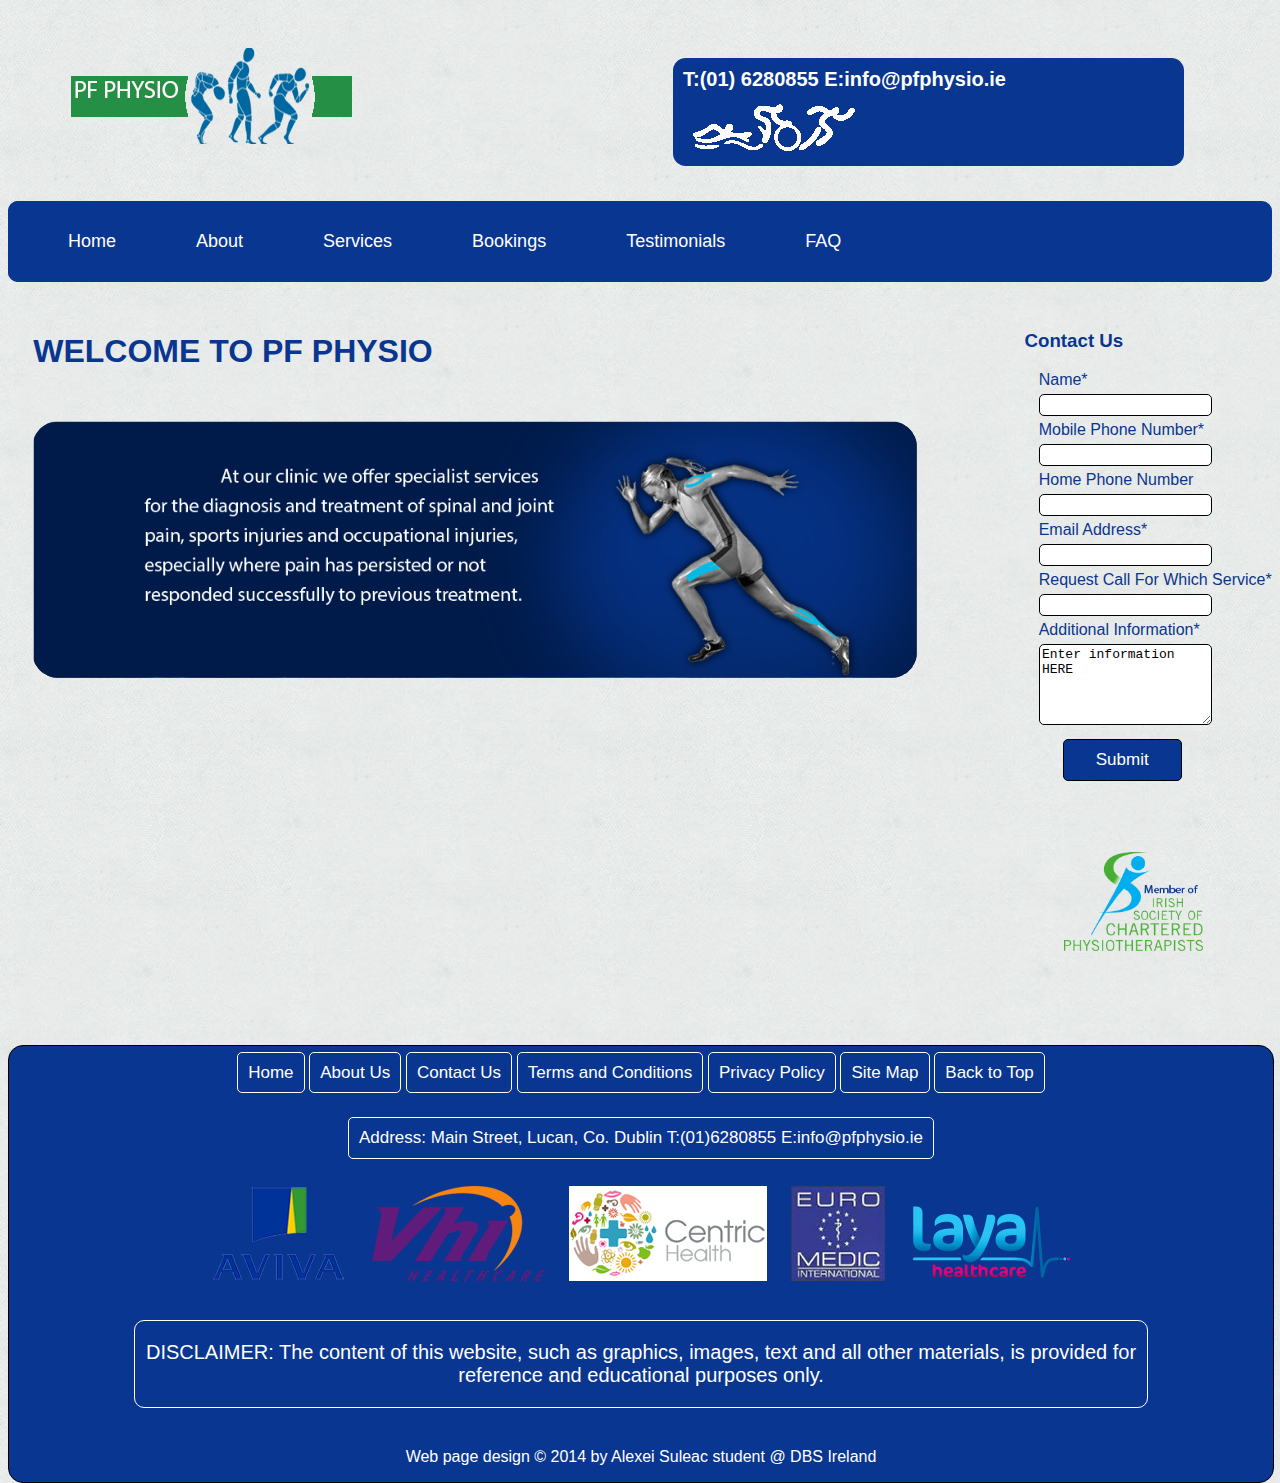
<file: index.html>
<!DOCTYPE html>
<html>
    <head>        
        <title>PF Physio home</title>
        <meta name="keywords" content="physio, acupuncture, health, Lucan, PF Physio, home, phone, information">
        <meta name="description" content="PF physio offers a range of services such as: acupuncture, osteopathy, exercise and massage therapy, orthotics, dry needling, sports injury treatments. On this web site we offer all the information you need.">        
        <meta charset="UTF-8">         
        <!--<meta name="title" content="physio, acupuncture, health, Lucan, PF Physio">-->
        <!--<link href="reset.css" rel="stylesheet" />-->
        <link href="style.css" rel="stylesheet" />
        <link rel="icon" href="favicon.ico"/>
        <script src="jquery-1.11.1.min.js"></script>
		<script src="slideshow.js"></script>
        <script src="scripts.js"></script>
        
        
        <!--[if lt IE 9]>
        <script src="http://html5shim.googlecode.com/svn/trunk/html5.js"></script>
        <![endif]-->
    </head>
    
    <body>
        
        
<!--************LOGO and TEL:************-->
        <header>
            <div id="logo">
                <a href="index.html"><img src="images/scheme05/logo2.png" alt="Company logo"/></a>
            </div>
            <div id="topTel">
                <span>T:(01) 6280855 E:info@pfphysio.ie</span>
                <img src="images/scheme05/exercisesWhite.png" alt="Telephone and email"/>
            </div>
            
            
<!--************NAVIGATION BAR************-->
            <nav>                
                <ul>
                    <li>
                        <a href="index.html">Home</a>
                    </li>
                    <li><a href="about.html">About</a>
                        <ul class="btm_round_corn">
                            <li>
                                <a href="staff.html">Staff</a>
                            </li>
                            <li>
                                <a href="location.html">Location</a> 
                            </li>
                        </ul>
                    </li>
                    <li>
                        <a href="services.html">Services</a>
                        <ul class="btm_round_corn">
                            <li>
                                <a href="services.html#physiotherapy">Physotherapy</a>
                            </li>
                            <li>
                                <a href="services.html#acupuncture">Acupuncture</a>
                            </li>
                            <li>
                                <a href="services.html#sportInjury">Sports Injury Treatment</a>
                            </li>
                            <li>
                                <a href="services.html#osteopathy">Osteopathy</a>
                            </li>
                            <li>
                                <a href="services.html#exercise">Excercise Therapy</a>
                            </li>
                            <li>
                                <a href="services.html#massage">Massage Therapy</a>
                            </li>
                            <li>
                                <a href="services.html#orthodics">Orthotics</a>
                            </li>
                            <li>
                                <a href="services.html#needling">Dry Needling</a>
                            </li>
                        </ul>
                    </li>
                    <li>
                        <a href="bookings.html">Bookings</a>
                        <ul class="btm_round_corn">
                            <li>
                                <a href="bookings.html#prices">Prices</a>
                            </li>
                        </ul>
                    </li>
                    <li><a href="testimonials.html">Testimonials</a></li>                    
                    <li><a href="faq.html">FAQ</a></li>
                </ul>
            </nav>
        </header>
        
        
        
        
        <div id="main">                                    
<!--************Contact US panel************-->
            <aside id="right_side">
                <form>
                    <h3>Contact Us</h3>
                    <ul>
                        <li>
                            <label for="contactName">Name*</label>
                        </li>
                        <li>
                            <input type="text" id="contactName" required pattern="[A-Za-z]*"/>
                        </li>
                        <li>
                            <label for="contactMobile">Mobile Phone Number*</label>
                        </li>
                        <li>                    
                        <input type="text" id="contactMobile" required pattern="[0-9]*"/>
                        </li>
                        <li>
                            <label for="contactHome">Home Phone Number</label>
                        </li>
                        <li>
                            <input type="text" id="contactHome"/>
                        </li>
                        <li>
                            <label for="contactEmail">Email Address*</label>
                        </li>
                        <li>                    
                            <input type="email" id="contactEmail" required />
                        </li>
                        <li>
                            <label for="contactReqCall">Request Call For Which Service*</label>
                        </li>
                        <li>
                            <input type="text" id="contactReqCall" required/>
                        </li>
                        <li>
                            <label for="contactInfo">Additional Information*</label>
                        </li>
                        <li>
                            <textarea rows="5" cols="20" id="contactInfo" required>Enter information HERE</textarea>
                        </li>
                        <li>
                            <input id="mainSubBTN" type="submit" value="Submit"/>                            
                        </li>
                    </ul>
                </form>
                
                <a href="http://www.iscp.ie/" target="_blank"><img src="images/mainPage/memberOf.png" id="membersImg" alt="MISCP"/></a>
            </aside>

<!--************MAIN SECTION OF PAGE************-->
            <section id="main_section">
                <h1>WELCOME TO PF PHYSIO</h1>      
                
                <div id="cycler">
                    <img class="active" src="images/mainPage/baner_new_new1.png" alt="First slide"/>                
                    <img src="images/mainPage/baner_new_new2.png" alt="Second Slide"/>
                    <img src="images/mainPage/baner_new_new3.png" alt ="Third Slide"/>
                    <img src="images/mainPage/baner_new_new4.png" alt="Fourth Slide"/>                
                </div>
                
            </section>
            
            

            
<!--************FOOTER************-->
            <footer> 
                
                
                <ul id="footerNav">
                    <li><a href="index.html">Home</a></li>
                    <li><a href="about.html">About Us</a></li>
                    <li><a href="#">Contact Us</a></li>
                    <li><a href="#" onclick="tcon()">Terms and Conditions</a></li>
                    <li><a href="#" onclick="privacy()">Privacy Policy</a></li>
                    <li><a href="sitemap.html">Site Map</a></li>
                    <li><a href="#">Back to Top</a></li>
                </ul>
                
                
                
                
                <!--NOTE: I had to change this from paragraph as in faq page the script hides the paragraps-->
                <ul id="footerAddress">
                    <li>Address: Main Street, Lucan, Co. Dublin T:(01)6280855 E:info@pfphysio.ie</li>
                </ul>
                
                
                
                <div id="partners">
                    <a href="http://www.avivahealth.ie" target="_blank"><img src="images/insLogos/aviva.png" alt="aviva link"/></a>
                    <a href="https://www.vhi.ie/healthinsurance/index.jsp" target="_blank"><img src="images/insLogos/vhi.png" alt="vhi link"/></a>
                    <a href="http://www.centrichealth.ie/" target="_blank"><img src="images/insLogos/centric.png" alt="centric link"/></a>
                    <a href="http://euromedic.ie/" target="_blank"><img src="images/insLogos/euroMedic.png" alt="euroM link"/></a>
                    <a href="http://www.layahealthcare.ie" target="_blank"><img src="images/insLogos/layaLogo.png" alt="laya link"/></a>                     
                </div>
                
                <div id="disclaimer">
                    <p>DISCLAIMER: The content of this website, such as graphics, images, text and all other materials, is provided for reference and educational                           purposes only.</p>
                </div>
                
                <div id="copy">
                    <p>
                    Web page design &copy; 2014 by <a href="mailto:vasioki@gmail.com">Alexei Suleac</a> student &#64; 
                    <a href="http://www.dbs.ie" target="_blank">DBS Ireland</a>
                    </p>
                </div>
            </footer>
            
        </div>
        
    </body>
    
</html>
</file>
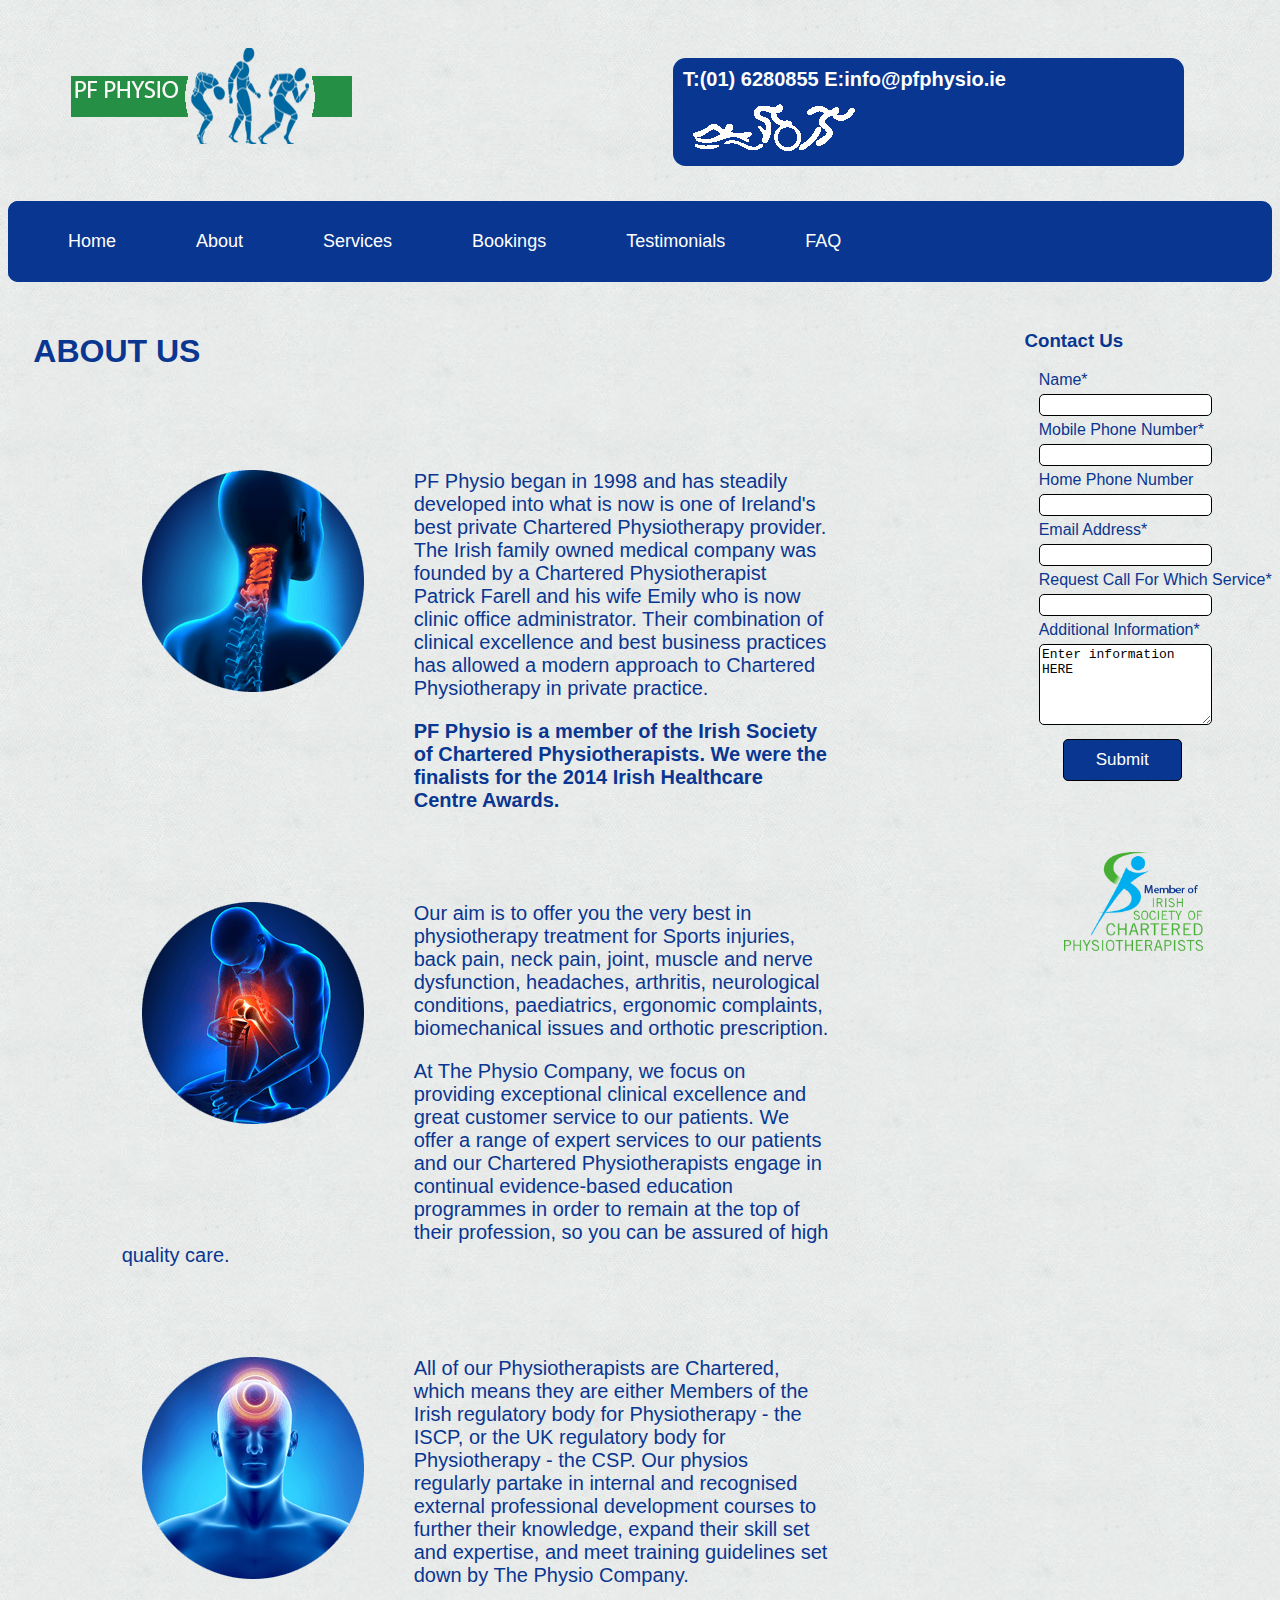
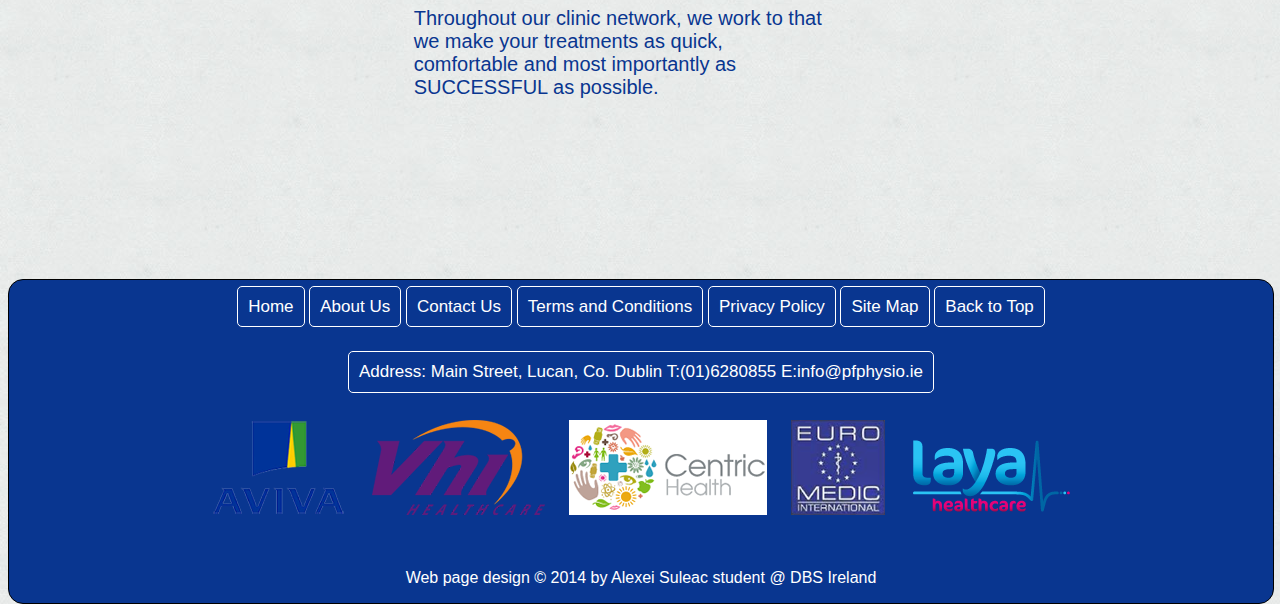
<file: about.html>
<!DOCTYPE html>
<html>
    <head>
        <title>About Us</title>
        <meta name="keywords" content="physio, acupuncture, health, Lucan, PF Physio, home, phone, information">
        <meta name="description" content="PF Physio is a member of the Irish Society of Chartered Physiotherapists. We were the finalists for the 2014 Irish Healthcare Centre Awards.">
        <meta charset="UTF-8"> 
        <meta name="keywords" content="physio, acupuncture, health, Lucan, PF Physio, home, phone, information, about">
        <!--<link href="reset.css" rel="stylesheet" />-->
        <link href="style.css" rel="stylesheet" />
        <link rel="icon" href="favicon.ico"/>
        <script src="scripts.js"></script>
        <!--<script src="jquery-1.11.1.min.js"></script>
		<script src="scripts.js"></script>-->
        
        <!--[if lt IE 9]>
        <script src="http://html5shim.googlecode.com/svn/trunk/html5.js"></script>
        <![endif]-->
    </head>
    
    <body>
        
        
<!--************LOGO and TEL:************-->
        <header>
            <div id="logo">
                <a href="index.html"><img src="images/scheme05/logo2.png" alt="Company logo"/></a>
            </div>
            <div id="topTel">
                <span>T:(01) 6280855 E:info@pfphysio.ie</span>
                <img src="images/scheme05/exercisesWhite.png" alt="Telephone and email"/>
            </div>
            
            
<!--************NAVIGATION BAR************-->
            <nav>                
                <ul>
                    <li>
                        <a href="index.html">Home</a>
                    </li>
                    <li><a href="about.html">About</a>
                        <ul class="btm_round_corn">
                            <li>
                                <a href="staff.html">Staff</a>
                            </li>
                            <li>
                                <a href="location.html">Location</a> 
                            </li>
                        </ul>
                    </li>
                    <li>
                        <a href="services.html">Services</a>
                        <ul class="btm_round_corn">
                            <li>
                                <a href="services.html#physiotherapy">Physotherapy</a>
                            </li>
                            <li>
                                <a href="services.html#acupuncture">Acupuncture</a>
                            </li>
                            <li>
                                <a href="services.html#sportInjury">Sports Injury Treatment</a>
                            </li>
                            <li>
                                <a href="services.html#osteopathy">Osteopathy</a>
                            </li>
                            <li>
                                <a href="services.html#exercise">Excercise Therapy</a>
                            </li>
                            <li>
                                <a href="services.html#massage">Massage Therapy</a>
                            </li>
                            <li>
                                <a href="services.html#orthodics">Orthotics</a>
                            </li>
                            <li>
                                <a href="services.html#needling">Dry Needling</a>
                            </li>
                        </ul>
                    </li>
                    <li>
                        <a href="bookings.html">Bookings</a>
                        <ul class="btm_round_corn">
                            <li>
                                <a href="bookings.html#prices">Prices</a>
                            </li>
                        </ul>
                    </li>
                    <li><a href="testimonials.html">Testimonials</a></li>                    
                    <li><a href="faq.html">FAQ</a></li>
                </ul>
            </nav>
        </header>
        
        
        
        <div id="main">
            
            
            
<!--************Contact US panel************-->
            <aside id="right_side">
                <form>
                    <h3>Contact Us</h3>
                    <ul>
                        <li>
                            <label for="contactName">Name*</label>
                        </li>
                        <li>
                            <input type="text" id="contactName" required pattern="[A-Za-z]*"/>
                        </li>
                        <li>
                            <label for="contactMobile">Mobile Phone Number*</label>
                        </li>
                        <li>                    
                        <input type="text" id="contactMobile" required pattern="[0-9]*"/>
                        </li>
                        <li>
                            <label for="contactHome">Home Phone Number</label>
                        </li>
                        <li>
                            <input type="text" id="contactHome"/>
                        </li>
                        <li>
                            <label for="contactEmail">Email Address*</label>
                        </li>
                        <li>                    
                            <input type="email" id="contactEmail" required />
                        </li>
                        <li>
                            <label for="contactReqCall">Request Call For Which Service*</label>
                        </li>
                        <li>
                            <input type="text" id="contactReqCall" required/>
                        </li>
                        <li>
                            <label for="contactInfo">Additional Information*</label>
                        </li>
                        <li>
                            <textarea rows="5" cols="20" id="contactInfo" required>Enter information HERE</textarea>
                        </li>
                        <li>
                            <input id="mainSubBTN" type="submit" value="Submit"/>                            
                        </li>
                    </ul>
                </form>
                
                <a href="http://www.iscp.ie/" target="_blank"><img src="images/mainPage/memberOf.png" id="membersImg" alt="MISCP"/></a>
            </aside>

<!--************MAIN SECTION OF PAGE************-->
            <section id="main_section">
                <h1>ABOUT US</h1>      
                
                <article id="about">                    
                    
                    <section>
                        <img src="images/about/about1.png" class="imagePos" alt="spinal image"/>
                        <p>                                                    
                            PF Physio began in 1998 and has steadily developed into what is now is one of Ireland&#39;s best private Chartered Physiotherapy provider. The Irish family owned medical company was founded by a Chartered Physiotherapist Patrick Farell and his wife Emily who is now clinic office administrator. Their combination of clinical excellence and best business practices has allowed a modern approach to Chartered Physiotherapy in private practice.</p>

                        <p id="finalHigh">PF Physio is a member of the Irish Society of Chartered Physiotherapists. We were the finalists for the 2014 Irish Healthcare Centre Awards.</p>
                    </section>
                    
                    <section>
                        <img src="images/about/about2.png" class="imagePos" alt="joints image"/>
                        <p >Our aim is to offer you the very best in physiotherapy treatment for Sports injuries, back pain, neck pain, joint, muscle and nerve dysfunction, headaches, arthritis, neurological conditions, paediatrics, ergonomic complaints, biomechanical issues and orthotic prescription.</p>
                        <p>                                                    
                            At The Physio Company, we focus on providing exceptional clinical excellence and great customer service to our patients. We offer a range of expert services to our patients and our Chartered Physiotherapists engage in continual evidence-based education programmes in order to remain at the top of their profession, so you can be assured of high quality care.</p>
                    </section>
                    
                    <section>
                        <img src="images/about/about3.png" class="imagePos" alt="head image"/>
                        <p>                                                 
                            All of our Physiotherapists are Chartered, which means they are either Members of the Irish regulatory body for Physiotherapy &#45; the ISCP, or the UK regulatory body for Physiotherapy &#45;  the CSP. Our physios regularly partake in internal and recognised external professional development courses to further their knowledge, expand their skill set and expertise, and meet training guidelines set down by The Physio Company.</p>

                        <p>Throughout our clinic network, we work to that we make your treatments as quick, comfortable and most importantly as SUCCESSFUL as possible.</p>
                    </section>
                </article>
                
                
            </section>
            
            

            
<!--************FOOTER************-->
            <footer> 
                
                
                <ul id="footerNav">
                    <li><a href="index.html">Home</a></li>
                    <li><a href="about.html">About Us</a></li>
                    <li><a href="#">Contact Us</a></li>
                    <li><a href="#" onclick="tcon()">Terms and Conditions</a></li>
                    <li><a href="#" onclick="privacy()">Privacy Policy</a></li>
                    <li><a href="sitemap.html">Site Map</a></li>
                    <li><a href="#">Back to Top</a></li>
                </ul>
                
                
                
                
                <!--NOTE: I had to change this from paragraph as in faq page the script hides the paragraps-->
                <ul id="footerAddress">
                    <li>Address: Main Street, Lucan, Co. Dublin T:(01)6280855 E:info@pfphysio.ie</li>
                </ul>
                
                
                
                <div id="partners">
                    <a href="http://www.avivahealth.ie" target="_blank"><img src="images/insLogos/aviva.png" alt="aviva link"/></a>
                    <a href="https://www.vhi.ie/healthinsurance/index.jsp" target="_blank"><img src="images/insLogos/vhi.png" alt="vhi link"/></a>
                    <a href="http://www.centrichealth.ie/" target="_blank"><img src="images/insLogos/centric.png" alt="centric link"/></a>
                    <a href="http://euromedic.ie/" target="_blank"><img src="images/insLogos/euroMedic.png" alt="euroM link"/></a>
                    <a href="http://www.layahealthcare.ie" target="_blank"><img src="images/insLogos/layaLogo.png" alt="laya link"/></a>                     
                </div>
                
                <div id="copy">
                    <p>
                    Web page design &copy; 2014 by <a href="mailto:vasioki@gmail.com">Alexei Suleac</a> student &#64; 
                    <a href="http://www.dbs.ie" target="_blank">DBS Ireland</a>
                    </p>
                </div>
            </footer>
            
        </div>
        
    </body>
    
</html>
</file>
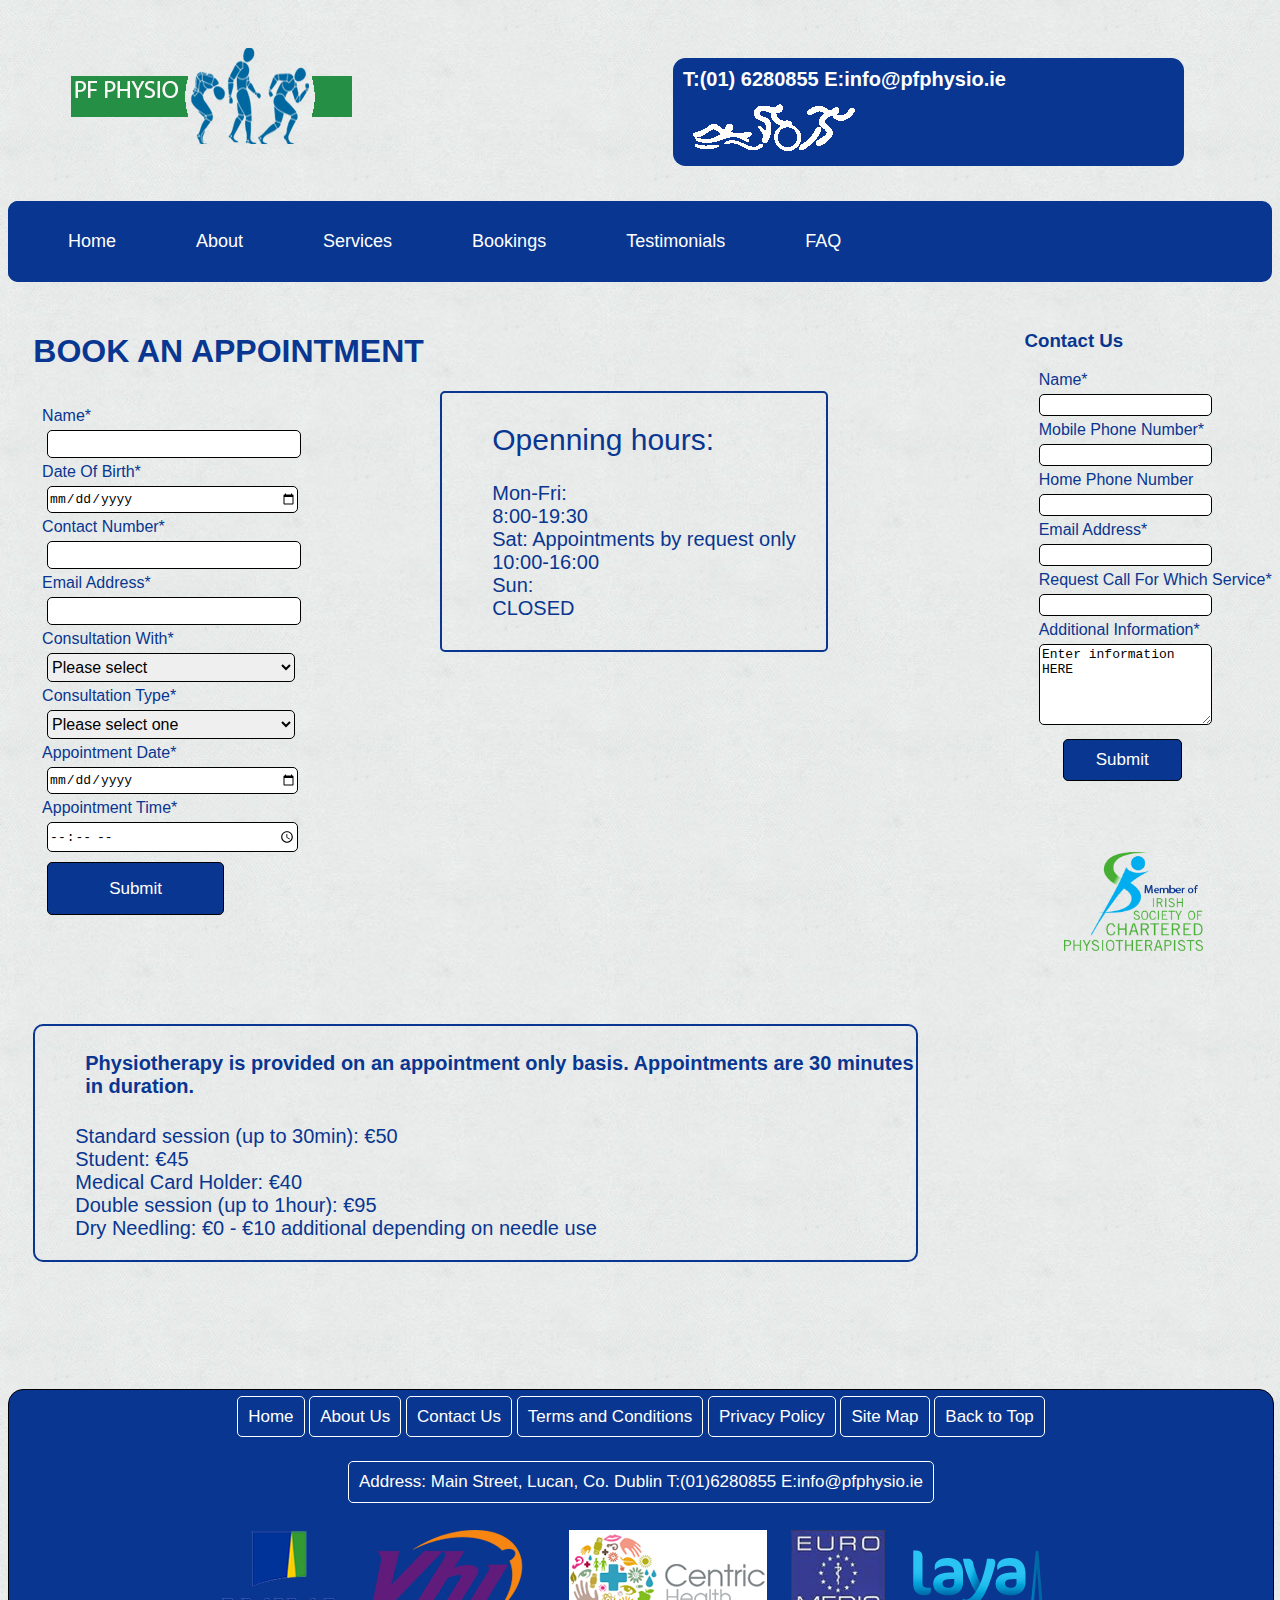
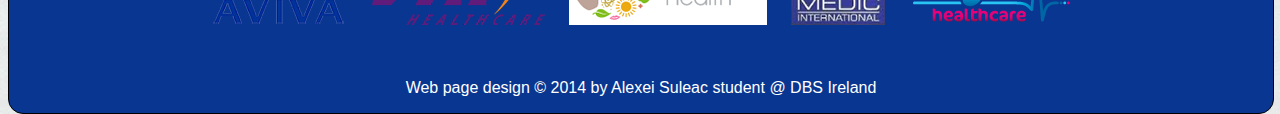
<file: bookings.html>
<!DOCTYPE html>
<html>
    <head>
        <title>Bookings</title>
        <meta name="keywords" content="physio, acupuncture, health, Lucan, PF Physio, home, phone, information">
        <meta name="description" content="Book an appointment. Physiotherapy is provided on an appointment only basis. Appointments are 30 minutes in duration.">
        <meta charset="UTF-8"> 
        <!--<link href="reset.css" rel="stylesheet" />-->
        <link href="style.css" rel="stylesheet" />
        <link rel="icon" href="favicon.ico"/>
        <script src="scripts.js"></script>
        <!--<script src="jquery-1.11.1.min.js"></script>
		<script src="scripts.js"></script>-->
        
        <!--[if lt IE 9]>
        <script src="http://html5shim.googlecode.com/svn/trunk/html5.js"></script>
        <![endif]-->
    </head>
    
    <body>
        
        
<!--************LOGO and TEL:************-->
        <header>
            <div id="logo">
                <a href="index.html"><img src="images/scheme05/logo2.png" alt="Company Logo"/></a>
            </div>
            <div id="topTel">
                <span>T:(01) 6280855 E:info@pfphysio.ie</span>
                <img src="images/scheme05/exercisesWhite.png" alt="telephone"/>
            </div>
            
            
<!--************NAVIGATION BAR************-->
            <nav>                
                <ul>
                    <li>
                        <a href="index.html">Home</a>
                    </li>
                    <li><a href="about.html">About</a>
                        <ul class="btm_round_corn">
                            <li>
                                <a href="staff.html">Staff</a>
                            </li>
                            <li>
                                <a href="location.html">Location</a> 
                            </li>
                        </ul>
                    </li>
                    <li>
                        <a href="services.html">Services</a>
                        <ul class="btm_round_corn">
                            <li>
                                <a href="services.html#physiotherapy">Physotherapy</a>
                            </li>
                            <li>
                                <a href="services.html#acupuncture">Acupuncture</a>
                            </li>
                            <li>
                                <a href="services.html#sportInjury">Sports Injury Treatment</a>
                            </li>
                            <li>
                                <a href="services.html#osteopathy">Osteopathy</a>
                            </li>
                            <li>
                                <a href="services.html#exercise">Excercise Therapy</a>
                            </li>
                            <li>
                                <a href="services.html#massage">Massage Therapy</a>
                            </li>
                            <li>
                                <a href="services.html#orthodics">Orthotics</a>
                            </li>
                            <li>
                                <a href="services.html#needling">Dry Needling</a>
                            </li>
                        </ul>
                    </li>
                    <li>
                        <a href="bookings.html">Bookings</a>
                        <ul class="btm_round_corn">
                            <li>
                                <a href="bookings.html#prices">Prices</a>
                            </li>
                        </ul>
                    </li>
                    <li><a href="testimonials.html">Testimonials</a></li>                    
                    <li><a href="faq.html">FAQ</a></li>
                </ul>
            </nav>
        </header>
        
        <div id="main">
            
            
            
<!--************Contact US panel************-->
            <aside id="right_side">
                <form>
                    <h3>Contact Us</h3>
                    <ul>
                        <li>
                            <label for="contactName">Name*</label>
                        </li>
                        <li>
                            <input type="text" id="contactName" required pattern="[A-Za-z]*"/>
                        </li>
                        <li>
                            <label for="contactMobile">Mobile Phone Number*</label>
                        </li>
                        <li>                    
                        <input type="text" id="contactMobile" required pattern="[0-9]*"/>
                        </li>
                        <li>
                            <label for="contactHome">Home Phone Number</label>
                        </li>
                        <li>
                            <input type="text" id="contactHome"/>
                        </li>
                        <li>
                            <label for="contactEmail">Email Address*</label>
                        </li>
                        <li>                    
                            <input type="email" id="contactEmail" required />
                        </li>
                        <li>
                            <label for="contactReqCall">Request Call For Which Service*</label>
                        </li>
                        <li>
                            <input type="text" id="contactReqCall" required/>
                        </li>
                        <li>
                            <label for="contactInfo">Additional Information*</label>
                        </li>
                        <li>
                            <textarea rows="5" cols="20" id="contactInfo" required>Enter information HERE</textarea>
                        </li>
                        <li>
                            <input id="mainSubBTN" type="submit" value="Submit"/>                            
                        </li>
                    </ul>
                </form>
                
                <a href="http://www.iscp.ie/" target="_blank"><img src="images/mainPage/memberOf.png" id="membersImg" alt="MISCP"/></a>
            </aside>

<!--************MAIN SECTION OF PAGE************-->
            <section id="main_section">
                <!--<h1>Book an appointment</h1> -->     
                <h1>BOOK AN APPOINTMENT</h1>
                <form id="bookingsForm">
                    <ul>
                        <li>
                            <label for="name">Name*</label>
                        </li>
                        <li>
                            <input type="text" id="name" required pattern="[A-Za-z]*"/>                
                        </li>
                        <li>
                            <label for="dob">Date Of Birth*</label>
                        </li>
                        <li>
                            <input type="date" id="dob" required/>
                        </li>
                        <li>
                            <label for="phone">Contact Number*</label>
                        </li>
                        <li>
                            <input type="text" id="phone" required pattern="[0-9]*"/>
                        </li>
                        <li>
                            <label for="email">Email Address*</label>
                        </li>
                        <li>
                            <input type="email" id="email" required/>
                        </li>
                        <li>
                            <label for="cons">Consultation With*</label>
                        </li>
                        <li>
                            <select id="cons" required>
                                <option value="">Please select</option>
                                <option value="dom">Dominic Maguire</option>
                                <option value="emma">Emma Jones</option>
                                <option value="rob">Robert Nolan</option>
                                <option value="niamh">Niamh Boland</option>
                                <option value="emy">Emily Farell</option>
                            </select>
                        </li>
                        <li>
                            <label for="conType">Consultation Type*</label>
                        </li>
                        <li>
                            <select id="conType" required>
                                <option value="">Please select one</option>
                                <option value="priv">Private</option>
                                <option value="prsi">PRSI</option>
                                <option value="med">Medical Card</option>
                            </select>
                        </li>
                        <li>
                            <label for="appDate">Appointment Date*</label>
                        </li>
                        <li>
                            <input type="date" id="appDate" required/>
                        </li>
                        <li>
                            <label for="appTime">Appointment Time*</label>
                        </li>                        
                        <li>
                            <input type="time" id="appTime" required/>
                        </li>
                        <li>
                            <input id="bookSubmit" type="submit" value="Submit"/>
                        </li>
                    </ul>
                </form>
                
                <div id="hours">
                    <ul>
                        <li id="opHrs">Openning hours:</li>
                        <li>Mon-Fri:</li>
                        <li>8:00-19:30</li>
                        <li>Sat: Appointments by request only</li>
                        <li>10:00-16:00</li>
                        <li>Sun:</li>
                        <li>CLOSED</li>
                    </ul>                    
                </div>
                
                
                <div id="priceList">
                    <a name="prices"></a>
                    <h4>Physiotherapy is provided on an appointment only basis.  Appointments are 30 minutes in duration.</h4>
                    <ul>
                        <li></li>
                        <li></li>
                        <li> Standard session (up to 30min):  &euro;50</li>
                        <li> Student: &euro;45</li>
                        <li> Medical Card Holder: &euro;40</li>
                        <li> Double session (up to 1hour): &euro;95</li>
                        <li> Dry Needling: &euro;0 &#45; &euro;10 additional depending on needle use</li>
                    </ul>
                </div>
                
            </section>
            
            

            
<!--************FOOTER************-->
            <footer> 
                
                
                <ul id="footerNav">
                    <li><a href="index.html">Home</a></li>
                    <li><a href="about.html">About Us</a></li>
                    <li><a href="#">Contact Us</a></li>
                    <li><a href="#" onclick="tcon()">Terms and Conditions</a></li>
                    <li><a href="#" onclick="privacy()">Privacy Policy</a></li>
                    <li><a href="sitemap.html">Site Map</a></li>
                    <li><a href="#">Back to Top</a></li>
                </ul>
                
                
                
                
                <!--NOTE: I had to change this from paragraph as in faq page the script hides the paragraps-->
                <ul id="footerAddress">
                    <li>Address: Main Street, Lucan, Co. Dublin T:(01)6280855 E:info@pfphysio.ie</li>
                </ul>
                
                
                
                <div id="partners">
                    <a href="http://www.avivahealth.ie" target="_blank"><img src="images/insLogos/aviva.png" alt="aviva link"/></a>
                    <a href="https://www.vhi.ie/healthinsurance/index.jsp" target="_blank"><img src="images/insLogos/vhi.png" alt="vhi link"/></a>
                    <a href="http://www.centrichealth.ie/" target="_blank"><img src="images/insLogos/centric.png" alt="centric link"/></a>
                    <a href="http://euromedic.ie/" target="_blank"><img src="images/insLogos/euroMedic.png" alt="euroM link"/></a>
                    <a href="http://www.layahealthcare.ie" target="_blank"><img src="images/insLogos/layaLogo.png" alt="laya link"/></a>        
                </div>
                
                <div id="copy">
                    <p>
                    Web page design &copy; 2014 by <a href="mailto:vasioki@gmail.com">Alexei Suleac</a> student &#64; 
                    <a href="http://www.dbs.ie" target="_blank">DBS Ireland</a>
                    </p>
                </div>
            </footer>
            
        </div>
        
    </body>
    
</html>
</file>
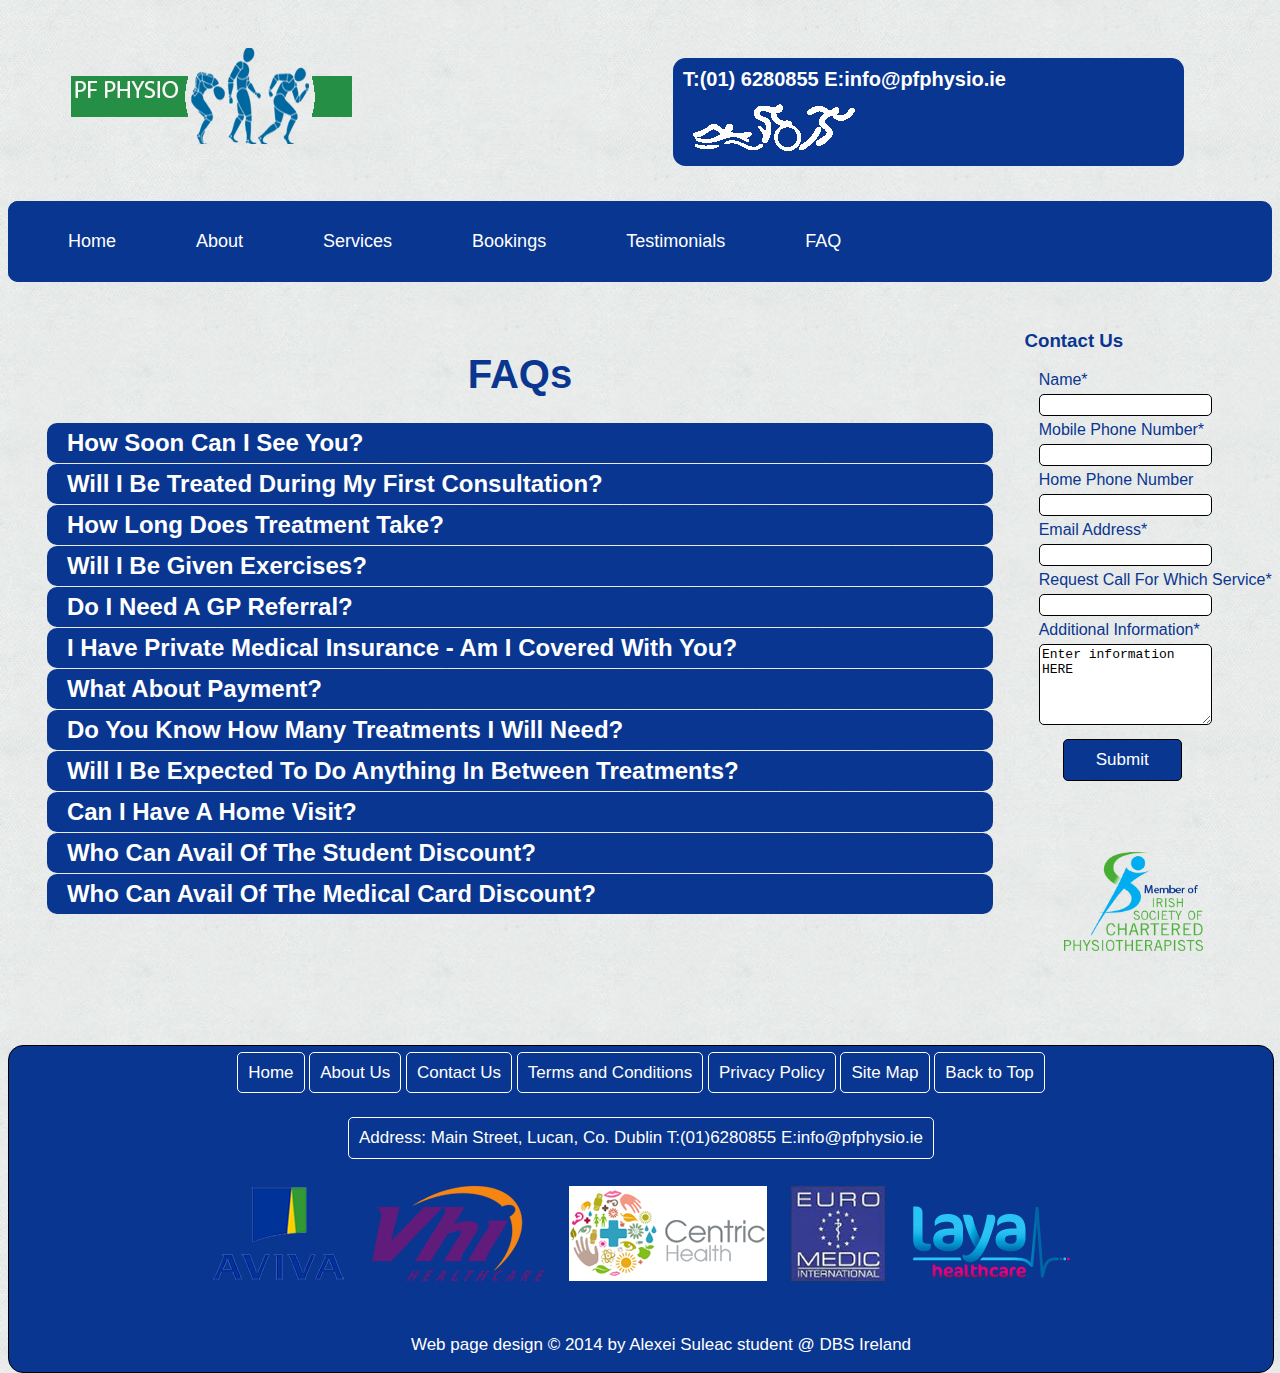
<file: faq.html>
<!DOCTYPE html>
<html>
    <head>
        <title>FAQ</title>
        <meta name="keywords" content="physio, acupuncture, health, Lucan, PF Physio, home, phone, information">
        <meta name="description" content="Frequiently asked questions are answered on this page. Who Can Avail Of The Student Discount? How Long Does Treatment Take?">
        <meta charset="UTF-8"> 
        <!--<link href="reset.css" rel="stylesheet" />-->
        <link href="style.css" rel="stylesheet" />
        <link rel="icon" href="favicon.ico"/>
        <script src="http://ajax.googleapis.com/ajax/libs/jquery/1.11.1/jquery.min.js"></script>
        <script src="scripts.js"></script>
        <!--<script src="jquery-1.11.1.min.js"></script>
		<script src="scripts.js"></script>-->
        
        <!--[if lt IE 9]>
        <script src="http://html5shim.googlecode.com/svn/trunk/html5.js"></script>
        <![endif]-->
    </head>
    
    <body>
        
        
<!--************LOGO and TEL:************-->
        <header>
            <div id="logo">
                <a href="index.html"><img src="images/scheme05/logo2.png" alt="Company logo"/></a>
            </div>
            <div id="topTel">
                <span>T:(01) 6280855 E:info@pfphysio.ie</span>
                <img src="images/scheme05/exercisesWhite.png" alt="Telephone and email"/>
            </div>
            
            
<!--************NAVIGATION BAR************-->
            <nav>                
                <ul>
                    <li>
                        <a href="index.html">Home</a>
                    </li>
                    <li><a href="about.html">About</a>
                        <ul class="btm_round_corn">
                            <li>
                                <a href="staff.html">Staff</a>
                            </li>
                            <li>
                                <a href="location.html">Location</a> 
                            </li>
                        </ul>
                    </li>
                    <li>
                        <a href="services.html">Services</a>
                        <ul class="btm_round_corn">
                            <li>
                                <a href="services.html#physiotherapy">Physotherapy</a>
                            </li>
                            <li>
                                <a href="services.html#acupuncture">Acupuncture</a>
                            </li>
                            <li>
                                <a href="services.html#sportInjury">Sports Injury Treatment</a>
                            </li>
                            <li>
                                <a href="services.html#osteopathy">Osteopathy</a>
                            </li>
                            <li>
                                <a href="services.html#exercise">Excercise Therapy</a>
                            </li>
                            <li>
                                <a href="services.html#massage">Massage Therapy</a>
                            </li>
                            <li>
                                <a href="services.html#orthodics">Orthotics</a>
                            </li>
                            <li>
                                <a href="services.html#needling">Dry Needling</a>
                            </li>
                        </ul>
                    </li>
                    <li>
                        <a href="bookings.html">Bookings</a>
                        <ul class="btm_round_corn">
                            <li>
                                <a href="bookings.html#prices">Prices</a>
                            </li>
                        </ul>
                    </li>
                    <li><a href="testimonials.html">Testimonials</a></li>                    
                    <li><a href="faq.html">FAQ</a></li>
                </ul>
            </nav>
        </header>
        
        
        
        <div id="main">
            
            
            
<!--************Contact US panel************-->
            <aside id="right_side">
                <form>
                    <h3>Contact Us</h3>
                    <ul>
                        <li>
                            <label for="contactName">Name*</label>
                        </li>
                        <li>
                            <input type="text" id="contactName" required pattern="[A-Za-z]*"/>
                        </li>
                        <li>
                            <label for="contactMobile">Mobile Phone Number*</label>
                        </li>
                        <li>                    
                        <input type="text" id="contactMobile" required pattern="[0-9]*"/>
                        </li>
                        <li>
                            <label for="contactHome">Home Phone Number</label>
                        </li>
                        <li>
                            <input type="text" id="contactHome"/>
                        </li>
                        <li>
                            <label for="contactEmail">Email Address*</label>
                        </li>
                        <li>                    
                            <input type="email" id="contactEmail" required />
                        </li>
                        <li>
                            <label for="contactReqCall">Request Call For Which Service*</label>
                        </li>
                        <li>
                            <input type="text" id="contactReqCall" required/>
                        </li>
                        <li>
                            <label for="contactInfo">Additional Information*</label>
                        </li>
                        <li>
                            <textarea rows="5" cols="20" id="contactInfo" required>Enter information HERE</textarea>
                        </li>
                        <li>
                            <input id="mainSubBTN" type="submit" value="Submit"/>                            
                        </li>
                    </ul>
                </form>
                
                <a href="http://www.iscp.ie/" target="_blank"><img src="images/mainPage/memberOf.png" id="membersImg" alt="MISCP"/></a>
            </aside>

<!--************MAIN SECTION OF PAGE************-->
            <section id="faqPage">
                    <h1>FAQs</h1>                                          

                        <article>                
                            <h2>How Soon Can I See You?</h2>
                            <p>
                                Generally we can get you an appointment on the same day you contact us, or at least  during the next business day after you contact us. Early treatment means a speedier recovery. If we fail to do this, then you decide whether you want to pay us for the first appointment &#45; no questions asked.
                            </p>
                        </article>                        
            
                        <article>                
                            <h2>Will I Be Treated During My First Consultation?</h2>
                            <p>
                                Yes. After a very brief discussion your injury/pain, we will get straight into hands on treatment. We want to reduce your pain and resolve your injury as soon as possible.
                            </p>
                        </article>
                        <article>                
                            <h2>How Long Does Treatment Take?</h2>
                            <p>
                                Treatments last around 30 minutes.
                            </p>
                        </article>
                        <article>                
                            <h2>Will I Be Given Exercises?</h2>
                            <p>
                                Yes. Our physios will design an individual treatment programme for each patient, usually consisting of various appropriate exercises that are to be performed between treatments. Before you leave the clinic, our physio will run through your exercise sheet to ensure that you know understand each exercise, highlighting how important these exercises are to optimise your recovery. 
                            </p>
                        </article>
                        <article>                
                            <h2>Do I Need A GP Referral?</h2>
                            <p>
                                No you don&#39;t need a GP referral. However if you have one, you can bring us a copy of the referral letter along with the written report of any X-ray or MRI that related to your injury.
                            </p>
                        </article>
                        <article>                
                            <h2>I Have Private Medical Insurance &#45; Am I Covered With You?</h2>
                            <p>
                                Of course. We are recognised by all the major insurance companies. Just check your own policy for its terms and conditions.
                            </p>
                        </article>
                        <article>                
                            <h2>What About Payment?</h2>
                            <p>
                                You must pay after each appointment, unless you have made other arrangements with our Patient Services team beforehand. You will get a receipts at the end of each session which can be used for tax or health insurance companies. Please check on the payment methods accepted in each clinic.
                            </p>
                        </article>
                        <article>                
                            <h2>Do You Know How Many Treatments I Will Need?</h2>
                            <p>
                                After your first assessment, your physio will be able to offer an estimate of the amount of appointments needed for your case. This may vary during the course of your treatment as our physio will assess your 
                            </p>
                        </article>
                        <article>                
                            <h2>Will I Be Expected To Do Anything In Between Treatments?</h2>
                            <p>
                                Yes. But we cannot force you! We provide you with the right exercises to do between visits to ensure your recovery is optimized. We will supply custom made exercise sheets for you to bring home with you.
                            </p>
                        </article>
                        <article>                
                            <h2>Can I Have A Home Visit?</h2>
                            <p>
                                Of course but the cost of a Home Visit will include travel time from the clinic so the cost of treatment may be higher. Please call us for more details.
                            </p>
                        </article>
                        <article>                
                            <h2>Who Can Avail Of The Student Discount?</h2>
                            <p>
                                Only those who are in 3rd level education can avail of our student discount price
                            </p>
                        </article>
                        <article>                
                            <h2>Who Can Avail Of The Medical Card Discount?</h2>
                            <p>
                                Those with a valid medical card may also avail of the medical card rate. You must present your medical or student card on the day of consultation in order to avail of the discount. Discounts cannot be awarded retrospectively.
                            </p>
                        </article>                        


            </section>
            <script src="faq.js"></script>
            
            

            
<!--************FOOTER************-->
            <footer> 
                
                
               <ul id="footerNav">
                    <li><a href="index.html">Home</a></li>
                    <li><a href="about.html">About Us</a></li>
                    <li><a href="#">Contact Us</a></li>
                    <li><a href="#" onclick="tcon()">Terms and Conditions</a></li>
                    <li><a href="#" onclick="privacy()">Privacy Policy</a></li>
                    <li><a href="sitemap.html">Site Map</a></li>
                    <li><a href="#">Back to Top</a></li>
                </ul>
                
                
                
                
                <!--NOTE: I had to change this from paragraph as in faq page the script hides the paragraps-->
                <ul id="footerAddress">
                    <li>Address: Main Street, Lucan, Co. Dublin T:(01)6280855 E:info@pfphysio.ie</li>
                </ul>
                
                
                
                <div id="partners">
                    <a href="http://www.avivahealth.ie" target="_blank"><img src="images/insLogos/aviva.png" alt="aviva link"/></a>
                    <a href="https://www.vhi.ie/healthinsurance/index.jsp" target="_blank"><img src="images/insLogos/vhi.png" alt="vhi link"/></a>
                    <a href="http://www.centrichealth.ie/" target="_blank"><img src="images/insLogos/centric.png" alt="centric link"/></a>
                    <a href="http://euromedic.ie/" target="_blank"><img src="images/insLogos/euroMedic.png" alt="euroM link"/></a>
                    <a href="http://www.layahealthcare.ie" target="_blank"><img src="images/insLogos/layaLogo.png" alt="laya link"/></a>                     
                </div>
                
                <div id="copy">
                    <ul>
                        <li>
                            Web page design &copy; 2014 by <a href="mailto:vasioki@gmail.com">Alexei Suleac</a> student &#64; 
                            <a href="http://www.dbs.ie" target="_blank">DBS Ireland</a>
                        </li>
                    </ul>
                    
                    
                </div>
            </footer>
            
        </div>
        
    </body>
    
</html>
</file>
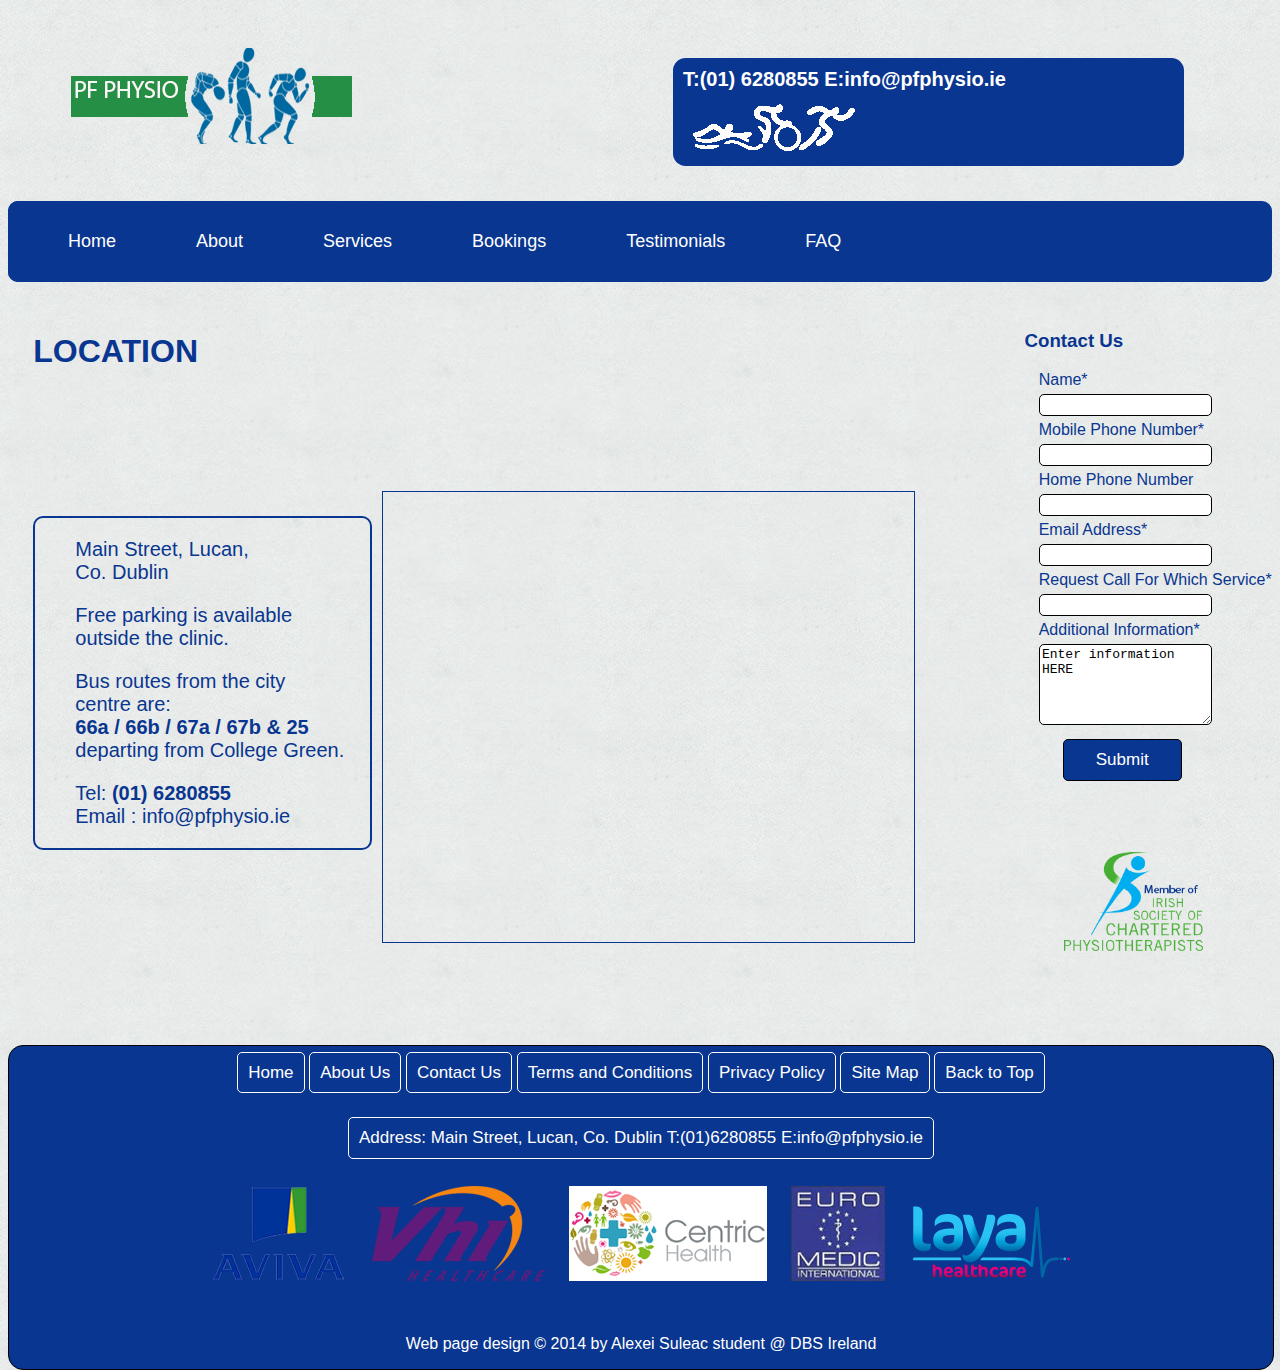
<file: location.html>
<!DOCTYPE html>
<html>
    <head>
        <title>Location</title>
        <meta name="keywords" content="physio, acupuncture, health, Lucan, PF Physio, home, phone, information">
        <meta name="description" content="Main Street, Lucan, Co. Dublin. Free parking is available outside the clinic.">
        <meta charset="UTF-8"> 
        <!--<link href="reset.css" rel="stylesheet" />-->
        <link href="style.css" rel="stylesheet" />
        <link rel="icon" href="favicon.ico"/>
        <script src="jquery-1.11.1.min.js"></script>
		<script src="slideshow.js"></script>
        <script src="scripts.js"></script>
        
        
        <!--[if lt IE 9]>
        <script src="http://html5shim.googlecode.com/svn/trunk/html5.js"></script>
        <![endif]-->
    </head>
    
    <body>
        
        
<!--************LOGO and TEL:************-->
        <header>
            <div id="logo">
                <a href="index.html"><img src="images/scheme05/logo2.png" alt="Company logo"/></a>
            </div>
            <div id="topTel">
                <span>T:(01) 6280855 E:info@pfphysio.ie</span>
                <img src="images/scheme05/exercisesWhite.png" alt="Telephone and email"/>
            </div>
            
            
<!--************NAVIGATION BAR************-->
            <nav>                
                <ul>
                    <li>
                        <a href="index.html">Home</a>
                    </li>
                    <li><a href="about.html">About</a>
                        <ul class="btm_round_corn">
                            <li>
                                <a href="staff.html">Staff</a>
                            </li>
                            <li>
                                <a href="location.html">Location</a> 
                            </li>
                        </ul>
                    </li>
                    <li>
                        <a href="services.html">Services</a>
                        <ul class="btm_round_corn">
                            <li>
                                <a href="services.html#physiotherapy">Physotherapy</a>
                            </li>
                            <li>
                                <a href="services.html#acupuncture">Acupuncture</a>
                            </li>
                            <li>
                                <a href="services.html#sportInjury">Sports Injury Treatment</a>
                            </li>
                            <li>
                                <a href="services.html#osteopathy">Osteopathy</a>
                            </li>
                            <li>
                                <a href="services.html#exercise">Excercise Therapy</a>
                            </li>
                            <li>
                                <a href="services.html#massage">Massage Therapy</a>
                            </li>
                            <li>
                                <a href="services.html#orthodics">Orthotics</a>
                            </li>
                            <li>
                                <a href="services.html#needling">Dry Needling</a>
                            </li>
                        </ul>
                    </li>
                    <li>
                        <a href="bookings.html">Bookings</a>
                        <ul class="btm_round_corn">
                            <li>
                                <a href="bookings.html#prices">Prices</a>
                            </li>
                        </ul>
                    </li>
                    <li><a href="testimonials.html">Testimonials</a></li>                    
                    <li><a href="faq.html">FAQ</a></li>
                </ul>
            </nav>
        </header>
        
        
        
        
        <div id="main">                                    
<!--************Contact US panel************-->
            <aside id="right_side">
                <form>
                    <h3>Contact Us</h3>
                    <ul>
                        <li>
                            <label for="contactName">Name*</label>
                        </li>
                        <li>
                            <input type="text" id="contactName" required pattern="[A-Za-z]*"/>
                        </li>
                        <li>
                            <label for="contactMobile">Mobile Phone Number*</label>
                        </li>
                        <li>                    
                        <input type="text" id="contactMobile" required pattern="[0-9]*"/>
                        </li>
                        <li>
                            <label for="contactHome">Home Phone Number</label>
                        </li>
                        <li>
                            <input type="text" id="contactHome"/>
                        </li>
                        <li>
                            <label for="contactEmail">Email Address*</label>
                        </li>
                        <li>                    
                            <input type="email" id="contactEmail" required />
                        </li>
                        <li>
                            <label for="contactReqCall">Request Call For Which Service*</label>
                        </li>
                        <li>
                            <input type="text" id="contactReqCall" required/>
                        </li>
                        <li>
                            <label for="contactInfo">Additional Information*</label>
                        </li>
                        <li>
                            <textarea rows="5" cols="20" id="contactInfo" required>Enter information HERE</textarea>
                        </li>
                        <li>
                            <input id="mainSubBTN" type="submit" value="Submit"/>                            
                        </li>
                    </ul>
                </form>
                
                <a href="http://www.iscp.ie/" target="_blank"><img src="images/mainPage/memberOf.png" id="membersImg" alt="MISCP"/></a>
            </aside>

<!--************MAIN SECTION OF PAGE************-->
            <section id="main_section">
                <h1>LOCATION</h1>      
                                
                
                <div id="location">
                    
                        <ul>
                            <li>Main Street, Lucan,</li>
                            <li>Co. Dublin </li>                            
                        </ul>
                    
                    
                        <ul>
                            <li>Free parking is available outside the clinic.</li>
                        </ul>
                    
                    
                        <ul>
                            <li>Bus routes from the city centre are&#58;</li>
                            <li class="bold">66a / 66b / 67a / 67b &amp; 25</li>
                            <li>departing from College Green.</li>
                        </ul>
                    
                    
                       <ul>
                           <li>Tel:<span class="bold"> (01) 6280855</span></li>
                           <li>Email : info@pfphysio.ie</li>
                       </ul> 
                    
                </div>

                <div id="googleMap">
                    <iframe src="https://www.google.com/maps/embed?pb=!1m18!1m12!1m3!1d2381.19292662006!2d-6.449710400000021!3d53.35770210000001!2m3!1f0!2f0!3f0!3m2!1i1024!2i768!4f13.1!3m3!1m2!1s0x4867725a702f093b%3A0x14285d992a008da3!2sVesey+Terrace%2C+Lower+Main+St%2C+Lucan%2C+Co.+Dublin!5e0!3m2!1sen!2sie!4v1419893439152"></iframe>
                </div>
                
            </section>
            
            

            
<!--************FOOTER************-->
            <footer> 
                
                
                <ul id="footerNav">
                    <li><a href="index.html">Home</a></li>
                    <li><a href="about.html">About Us</a></li>
                    <li><a href="#">Contact Us</a></li>
                    <li><a href="#" onclick="tcon()">Terms and Conditions</a></li>
                    <li><a href="#" onclick="privacy()">Privacy Policy</a></li>
                    <li><a href="sitemap.html">Site Map</a></li>
                    <li><a href="#">Back to Top</a></li>
                </ul>
                
                
                
                
                <!--NOTE: I had to change this from paragraph as in faq page the script hides the paragraps-->
                <ul id="footerAddress">
                    <li>Address: Main Street, Lucan, Co. Dublin T:(01)6280855 E:info@pfphysio.ie</li>
                </ul>
                
                
                
                <div id="partners">
                    <a href="http://www.avivahealth.ie" target="_blank"><img src="images/insLogos/aviva.png" alt="aviva link"/></a>
                    <a href="https://www.vhi.ie/healthinsurance/index.jsp" target="_blank"><img src="images/insLogos/vhi.png" alt="vhi link"/></a>
                    <a href="http://www.centrichealth.ie/" target="_blank"><img src="images/insLogos/centric.png" alt="centric link"/></a>
                    <a href="http://euromedic.ie/" target="_blank"><img src="images/insLogos/euroMedic.png" alt="euroM link"/></a>
                    <a href="http://www.layahealthcare.ie" target="_blank"><img src="images/insLogos/layaLogo.png" alt="laya link"/></a>                     
                </div>
                
                <div id="copy">
                    <p>
                    Web page design &copy; 2014 by <a href="mailto:vasioki@gmail.com">Alexei Suleac</a> student &#64; 
                    <a href="http://www.dbs.ie" target="_blank">DBS Ireland</a>
                    </p>
                </div>
            </footer>
            
        </div>
        
    </body>
    
</html>
</file>
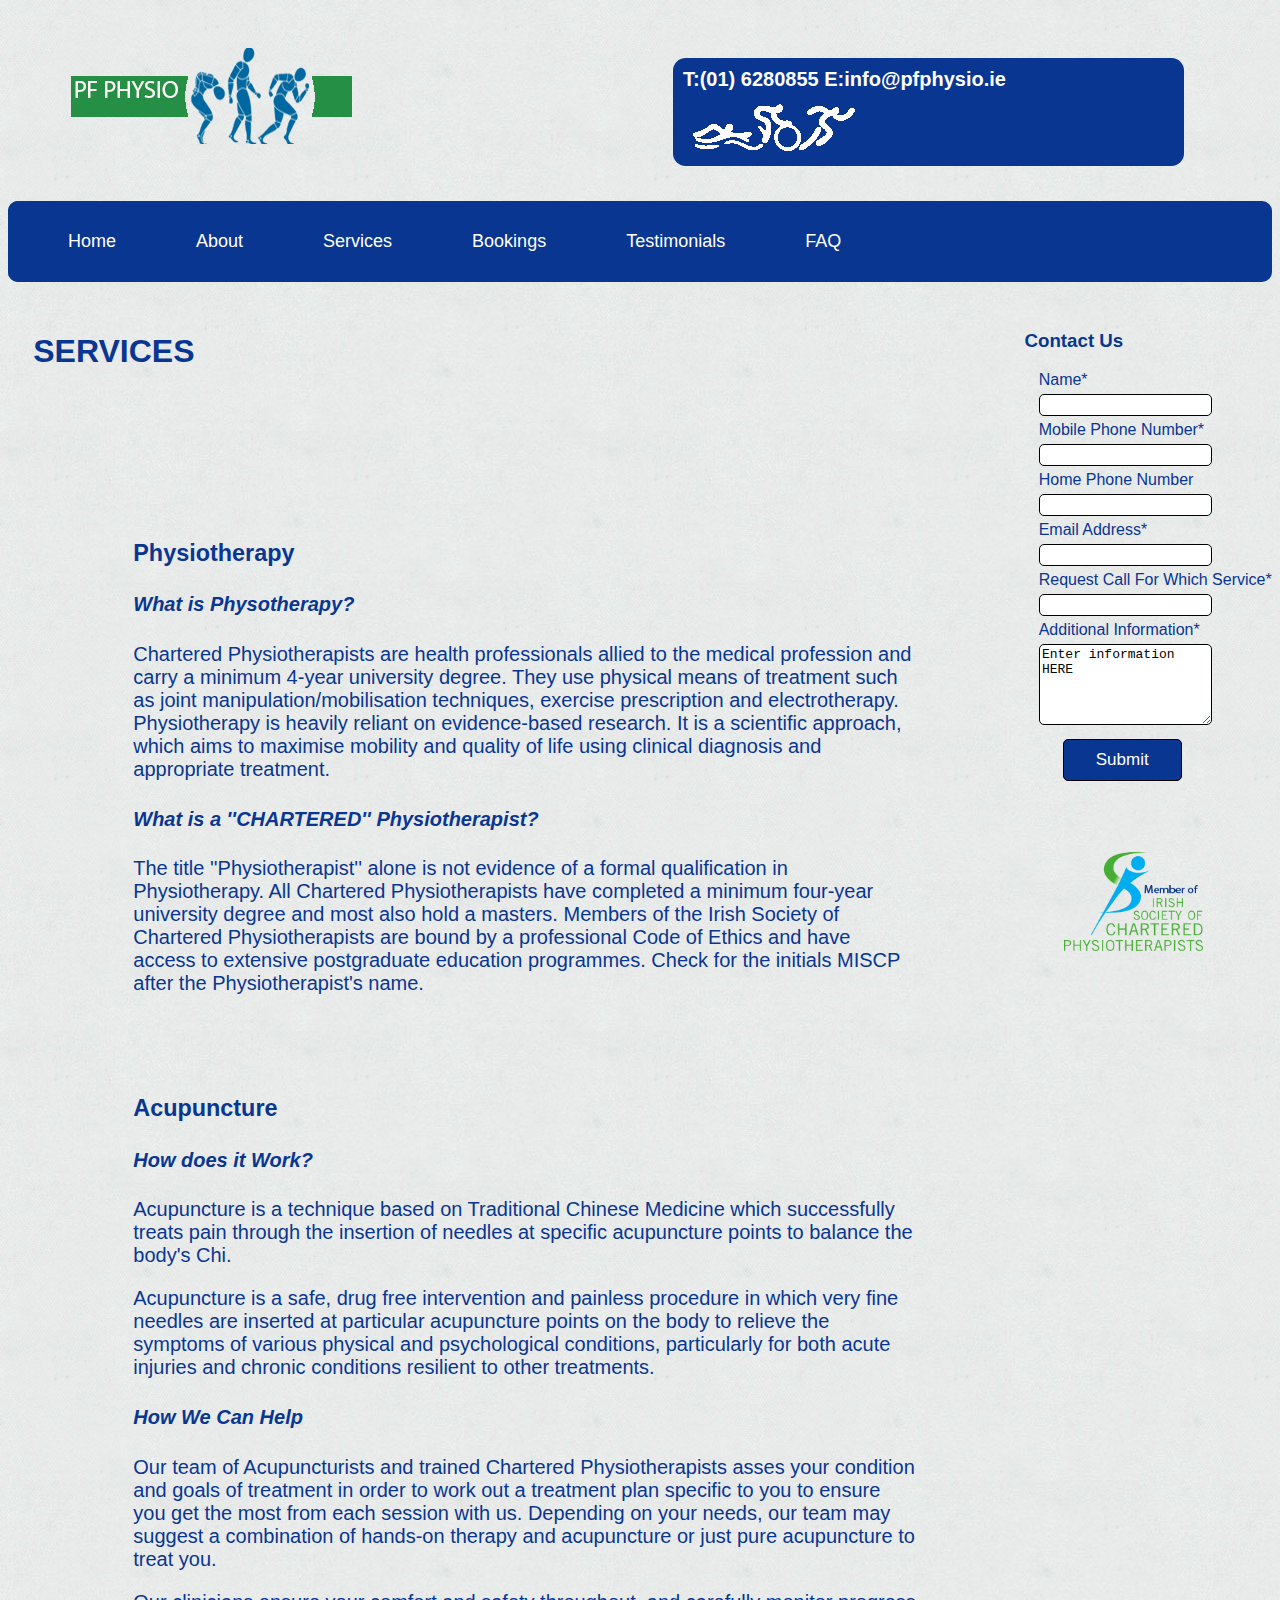
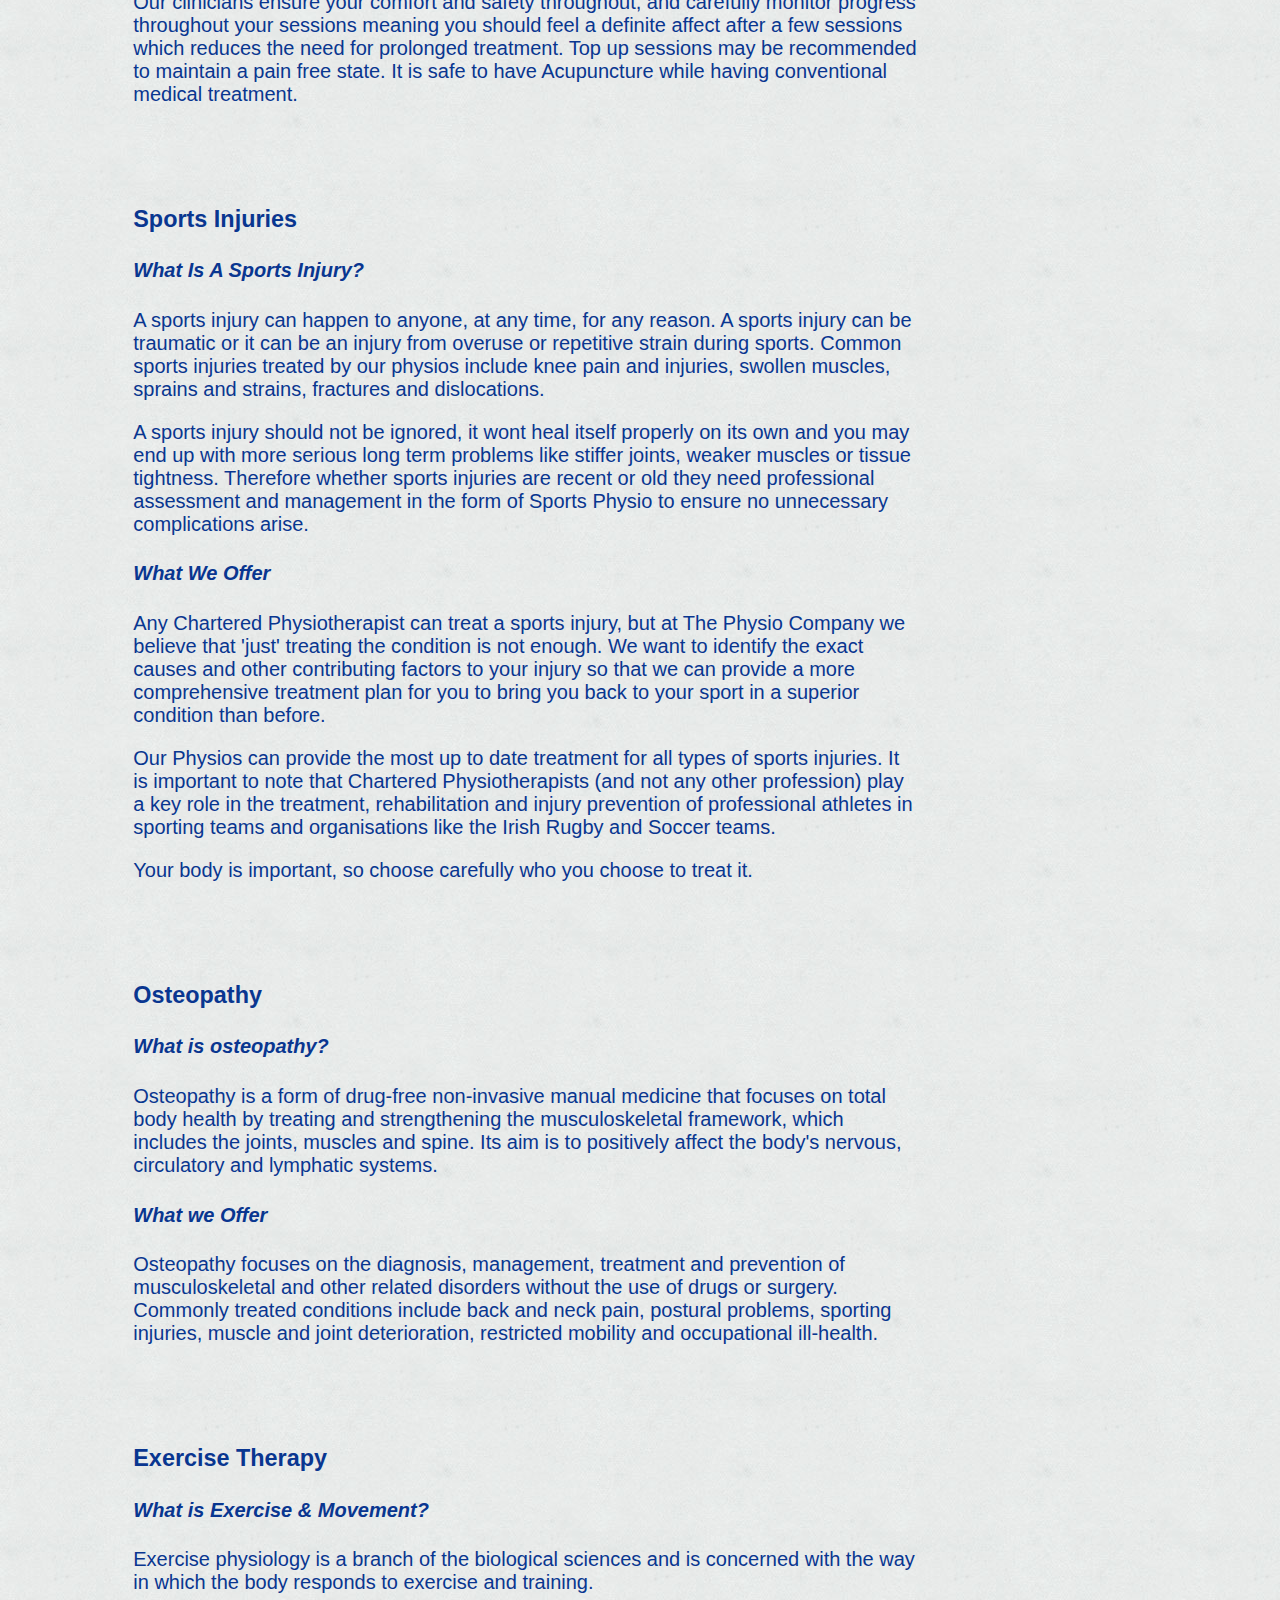
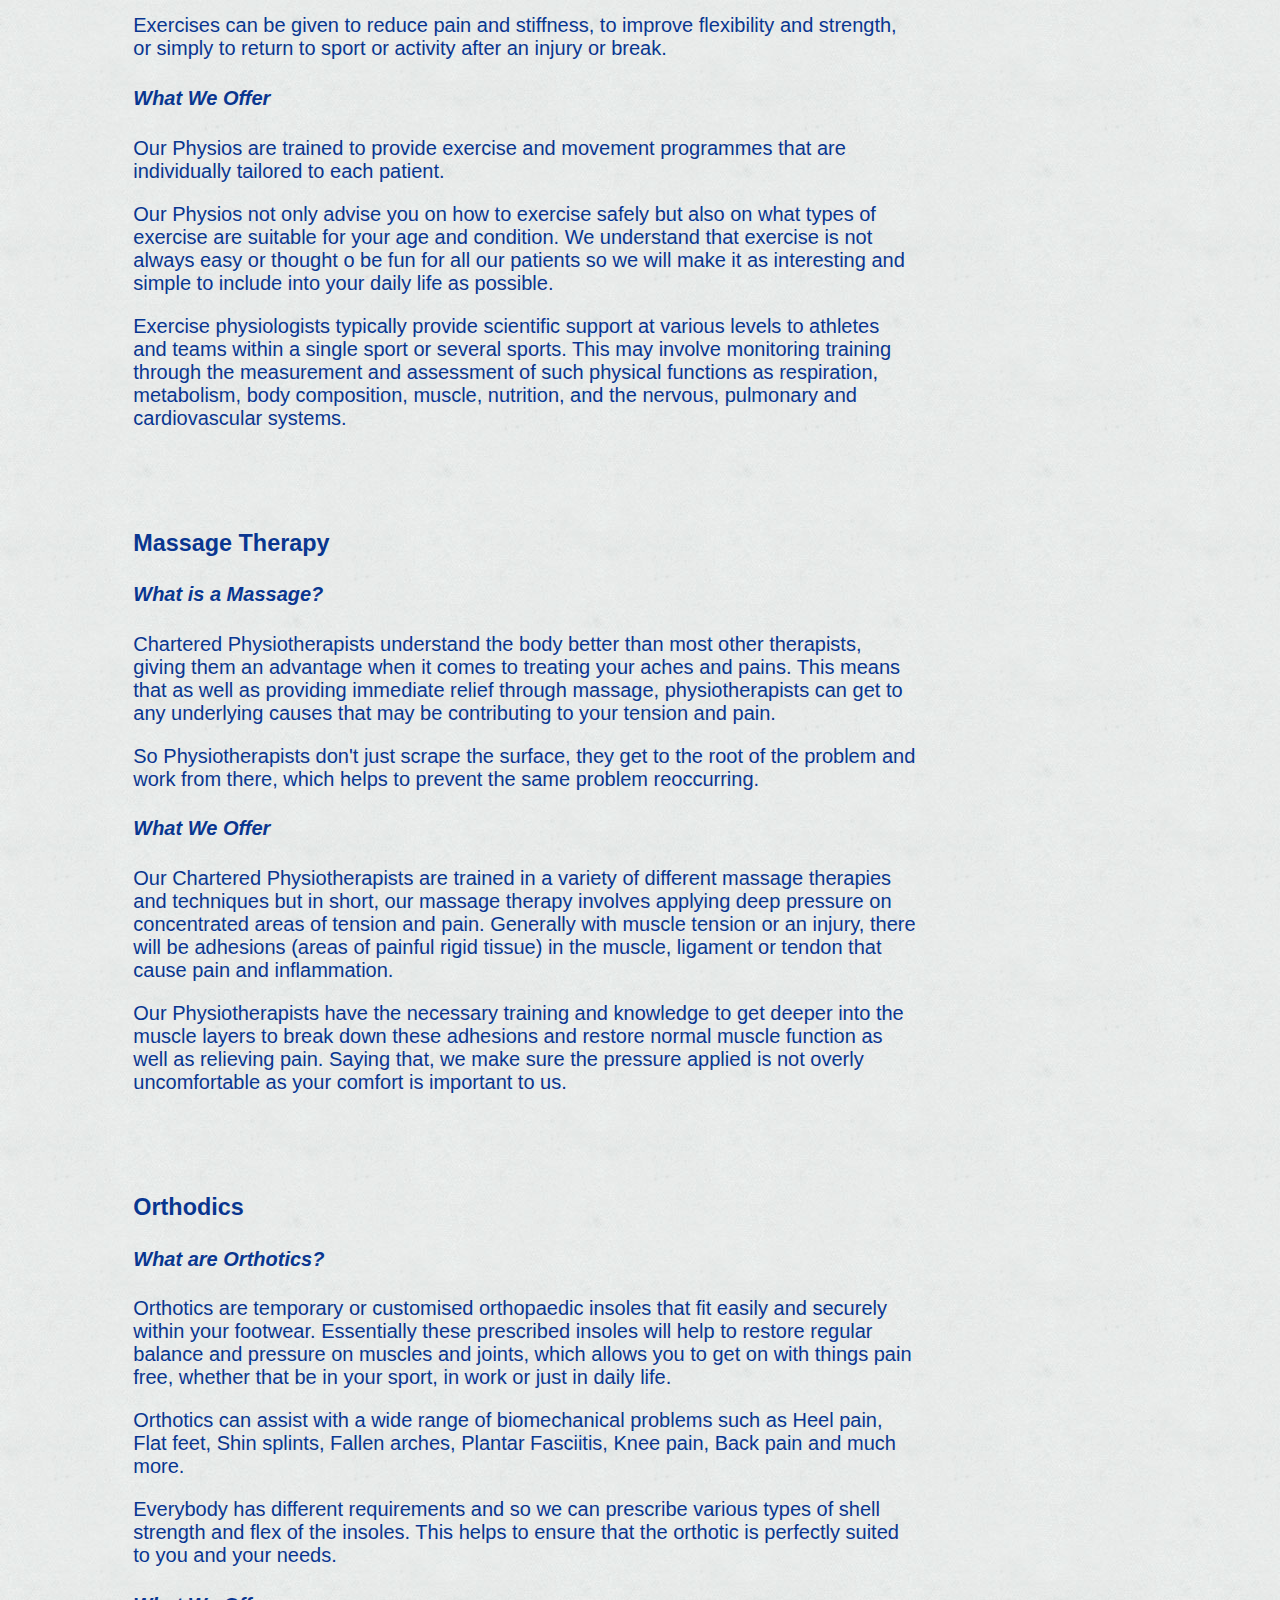
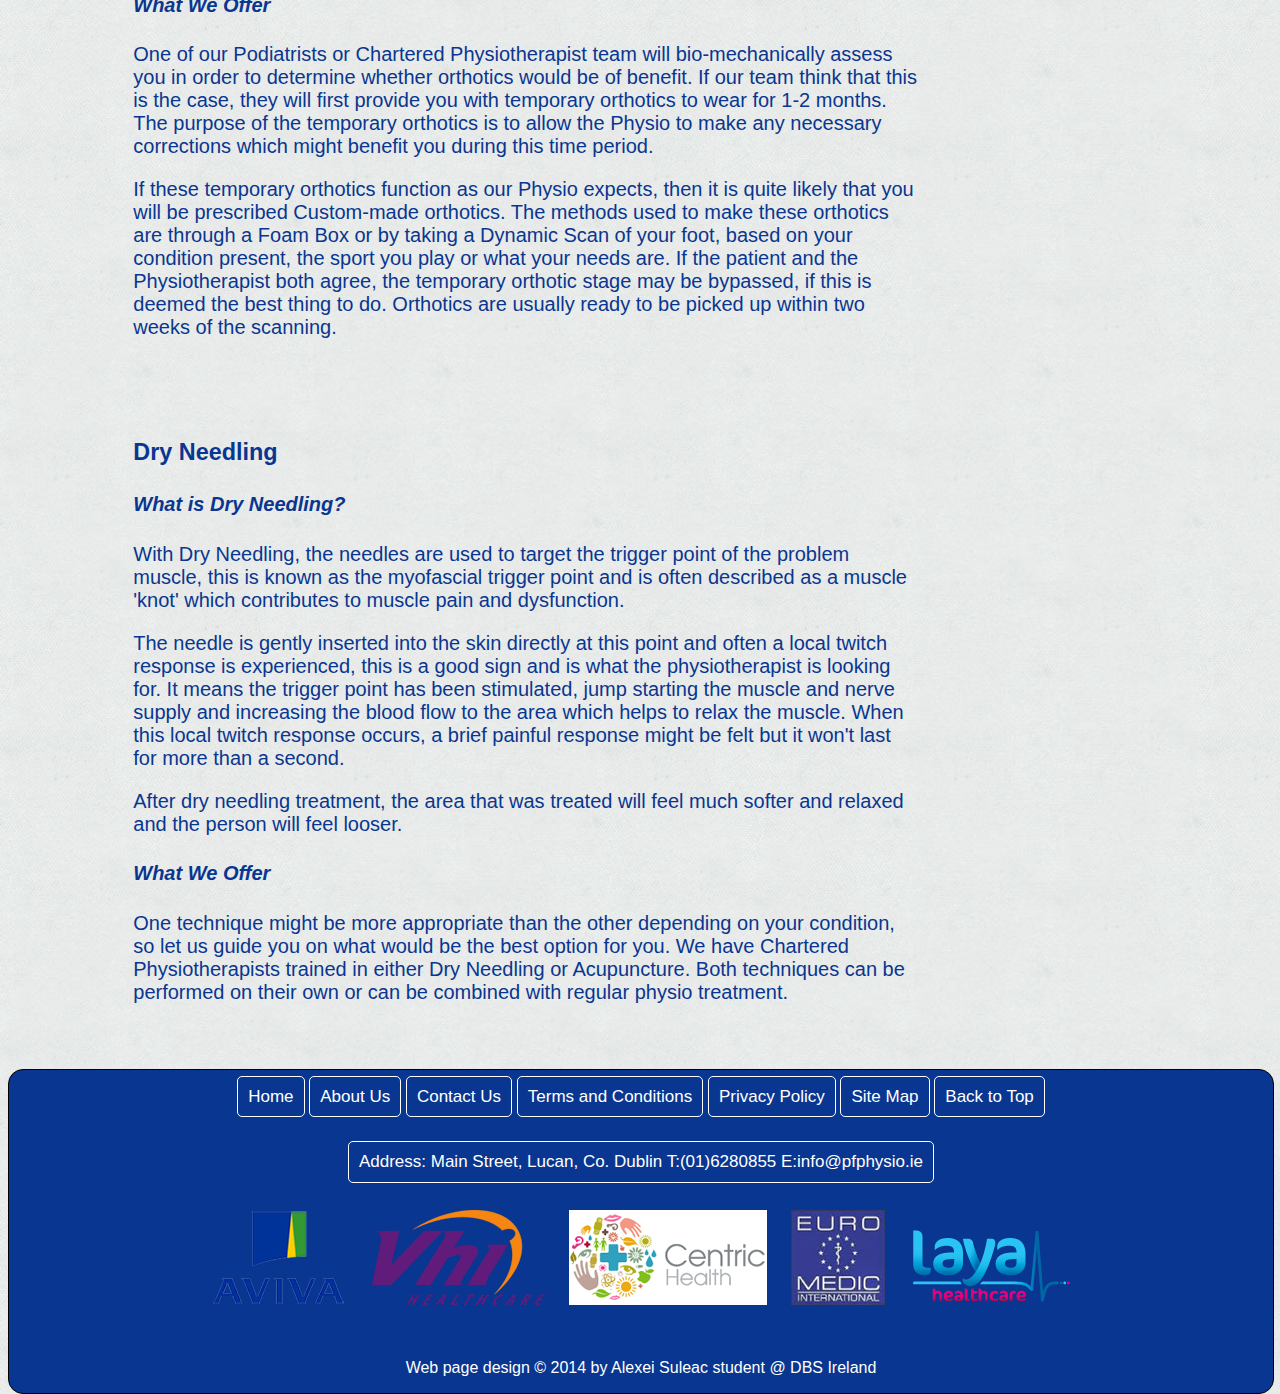
<file: services.html>
<!DOCTYPE html>
<html>
    <head>
        <title>Services</title>
        <meta name="keywords" content="physio, acupuncture, health, Lucan, PF Physio, home, phone, information">
        <meta name="description" content="Services provided are: Physiotherapy, Acupuncture, Sports Injuries, Osteopathy, Exercise Therapy, Massage Therapy, What We Offer, Orthodics, Dry Needling">
        <meta charset="UTF-8"> 
        <!--<link href="reset.css" rel="stylesheet" />-->
        <link href="style.css" rel="stylesheet" />
        <link rel="icon" href="favicon.ico"/>
        <script src="jquery-1.11.1.min.js"></script>
		<script src="scripts.js"></script>
        
        <!--[if lt IE 9]>
        <script src="http://html5shim.googlecode.com/svn/trunk/html5.js"></script>
        <![endif]-->
    </head>
    
    <body>
        
        
<!--************LOGO and TEL:************-->
        <header>
            <div id="logo">
                <a href="index.html"><img src="images/scheme05/logo2.png" alt="Company logo"/></a>
            </div>
            <div id="topTel">
                <span>T:(01) 6280855 E:info@pfphysio.ie</span>
                <img src="images/scheme05/exercisesWhite.png" alt="Telephone and email"/>
            </div>
            
            
<!--************NAVIGATION BAR************-->
            <nav>                
                <ul>
                    <li>
                        <a href="index.html">Home</a>
                    </li>
                    <li><a href="about.html">About</a>
                        <ul class="btm_round_corn">
                            <li>
                                <a href="staff.html">Staff</a>
                            </li>
                            <li>
                                <a href="location.html">Location</a> 
                            </li>
                        </ul>
                    </li>
                    <li>
                        <a href="services.html">Services</a>
                        <ul class="btm_round_corn">
                            <li>
                                <a href="#physiotherapy">Physotherapy</a>
                            </li>
                            <li>
                                <a href="#acupuncture">Acupuncture</a>
                            </li>
                            <li>
                                <a href="#sportInjury">Sports Injury Treatment</a>
                            </li>
                            <li>
                                <a href="#osteopathy">Osteopathy</a>
                            </li>
                            <li>
                                <a href="#exercise">Excercise Therapy</a>
                            </li>
                            <li>
                                <a href="#massage">Massage Therapy</a>
                            </li>
                            <li>
                                <a href="#orthodics">Orthotics</a>
                            </li>
                            <li>
                                <a href="#needling">Dry Needling</a>
                            </li>
                        </ul>
                    </li>
                    <li>
                        <a href="bookings.html">Bookings</a>
                        <ul class="btm_round_corn">
                            <li>
                                <a href="bookings.html#prices">Prices</a>
                            </li>
                        </ul>
                    </li>
                    <li><a href="testimonials.html">Testimonials</a></li>                    
                    <li><a href="faq.html">FAQ</a></li>
                </ul>
            </nav>
        </header>
        
        
        
        
        <div id="main">
            
            
            
<!--************Contact US panel************-->
             <aside id="right_side">
                <form>
                    <h3>Contact Us</h3>
                    <ul>
                        <li>
                            <label for="contactName">Name*</label>
                        </li>
                        <li>
                            <input type="text" id="contactName" required pattern="[A-Za-z]*"/>
                        </li>
                        <li>
                            <label for="contactMobile">Mobile Phone Number*</label>
                        </li>
                        <li>                    
                        <input type="text" id="contactMobile" required pattern="[0-9]*"/>
                        </li>
                        <li>
                            <label for="contactHome">Home Phone Number</label>
                        </li>
                        <li>
                            <input type="text" id="contactHome"/>
                        </li>
                        <li>
                            <label for="contactEmail">Email Address*</label>
                        </li>
                        <li>                    
                            <input type="email" id="contactEmail" required />
                        </li>
                        <li>
                            <label for="contactReqCall">Request Call For Which Service*</label>
                        </li>
                        <li>
                            <input type="text" id="contactReqCall" required/>
                        </li>
                        <li>
                            <label for="contactInfo">Additional Information*</label>
                        </li>
                        <li>
                            <textarea rows="5" cols="20" id="contactInfo" required>Enter information HERE</textarea>
                        </li>
                        <li>
                            <input id="mainSubBTN" type="submit" value="Submit"/>                            
                        </li>
                    </ul>
                </form>
                
                <a href="http://www.iscp.ie/" target="_blank"><img src="images/mainPage/memberOf.png" id="membersImg" alt="MISCP"/></a>
            </aside>

<!--************MAIN SECTION OF PAGE************-->
            <section id="main_section">                
                <h1>SERVICES</h1>      
                
                <!--<h2>UNDER CONSTRUCTION</h2>-->
                <article id="services">                    
                    
                    <a name="physiotherapy"></a>
                    <section>
                        <h3>Physiotherapy</h3>
                        <h4>What is Physotherapy?</h4>
                        <p>Chartered Physiotherapists are health professionals allied to the medical profession and carry a minimum 4-year university degree. They use physical means of treatment such as joint manipulation/mobilisation techniques, exercise prescription and electrotherapy. Physiotherapy is heavily reliant on evidence-based research. It is a scientific approach, which aims to maximise mobility and quality of life using clinical diagnosis and appropriate treatment. </p>
                        <h4>What is a &#39;&#39;CHARTERED&#39;&#39; Physiotherapist?</h4>
                        <p>The title &#39;&#39;Physiotherapist&#39;&#39; alone is not evidence of a formal qualification in Physiotherapy. All Chartered Physiotherapists have completed a minimum four-year university degree and most also hold a masters. Members of the Irish Society of Chartered Physiotherapists are bound by a professional Code of Ethics and have access to extensive postgraduate education programmes. Check for the initials MISCP after the Physiotherapist&#39;s name. </p>
                    </section>
                    
                    <a name="acupuncture"></a>
                    <section>
                        <h3>Acupuncture</h3>
                        <h4>How does it Work?</h4>
                        <p>Acupuncture is a technique based on Traditional Chinese Medicine which successfully treats pain through the insertion of needles at specific acupuncture points to balance the body&#39;s Chi.</p>

                        <p>Acupuncture is a safe, drug free intervention and painless procedure in which very fine needles are inserted at particular acupuncture points on the body to relieve the symptoms of various physical and psychological conditions, particularly for both acute injuries and chronic conditions resilient to other treatments.</p>
                        <h4>How We Can Help</h4>
                        <p>Our team of Acupuncturists and trained Chartered Physiotherapists asses your condition and goals of treatment in order to work out a treatment plan specific to you to ensure you get the most from each session with us. Depending on your needs, our team may suggest a combination of hands-on therapy and acupuncture or just pure acupuncture to treat you.</p>
                        <p>Our clinicians ensure your comfort and safety throughout, and carefully monitor progress throughout your sessions meaning you should feel a definite affect after a few sessions which reduces the need for prolonged treatment. Top up sessions may be recommended to maintain a pain free state. It is safe to have Acupuncture while having conventional medical treatment.</p>
                    </section>
                    
                    <a name="sportInjury"></a>
                    <section>
                        <h3>Sports Injuries</h3>
                        <h4>What Is A Sports Injury?</h4>
                        <p>A sports injury can happen to anyone, at any time, for any reason. A sports injury can be traumatic or it can be an injury from overuse or repetitive strain during sports. Common sports injuries treated by our physios include knee pain and injuries, swollen muscles, sprains and strains, fractures and dislocations.
                        </p>
                        <p>A sports injury should not be ignored, it wont heal itself properly on its own and you may end up with more serious long term problems like stiffer joints, weaker muscles or tissue tightness. Therefore whether sports injuries are recent or old they need professional assessment and management in the form of Sports Physio to ensure no unnecessary complications arise.</p>
                        <h4>What We Offer</h4>
                        <p>Any Chartered Physiotherapist can treat a sports injury, but at The Physio Company we believe that &#39;just&#39; treating the condition is not enough. We want to identify the exact causes and other contributing factors to your injury so that we can  provide a more comprehensive treatment plan for you to bring you back to your sport  in a superior condition than before.</p>
                        <p>Our Physios can provide the most up to date treatment  for all types of sports injuries. It is important to note that Chartered Physiotherapists (and not any other profession) play a key role in the treatment, rehabilitation and injury prevention of professional athletes in sporting teams and organisations like the Irish Rugby and Soccer teams.</p>
                        <p>Your body is important, so choose carefully who you choose to treat it.</p>
                    </section>
                    
                    <a name="osteopathy"></a>
                    <section>
                        <h3>Osteopathy</h3>
                        <h4>What is osteopathy?</h4>
                        <p>Osteopathy is a form of drug-free non-invasive manual medicine that focuses on total body health by treating and strengthening the musculoskeletal framework, which includes the joints, muscles and spine. Its aim is to positively affect the body's nervous, circulatory and lymphatic systems.</p>
                        <h4>What we Offer</h4>
                        <p>Osteopathy focuses on the diagnosis, management, treatment and prevention of musculoskeletal and other related disorders without the use of drugs or surgery.  Commonly treated conditions include back and neck pain, postural problems, sporting injuries, muscle and joint deterioration, restricted mobility and occupational ill&#45;health. </p>
                    </section>
                    
                    <a name="exercise"></a>
                    <section>
                        <h3>Exercise Therapy</h3>
                        <h4>What is Exercise &amp; Movement?</h4>
                        <p>Exercise physiology is a branch of the biological sciences and is concerned with the way in which the body responds to exercise and training.</p>
                        <p>Exercises can be given to reduce pain and stiffness, to improve flexibility and strength, or simply to return to sport or activity after an injury or break.</p>
                        <h4>What We Offer </h4>
                        <p>Our Physios are trained to provide exercise and movement programmes that are individually tailored to each patient.</p>
                        <p>Our Physios not only advise you on how to exercise safely but also on what types of exercise are suitable for your age and condition. We understand that exercise is not always easy or thought o be fun for all our patients so we will make it as interesting and simple to include into your daily life as possible.</p>
                        <p>Exercise physiologists typically provide scientific support at various levels to athletes and teams within a single sport or several sports. This may involve monitoring training through the measurement and assessment of such physical functions as respiration, metabolism, body composition, muscle, nutrition, and the nervous, pulmonary and cardiovascular systems.</p>
                    </section>
                    
                    <a name="massage"></a>
                    <section>
                        <h3>Massage Therapy</h3>
                        <h4>What is a Massage?</h4>
                        <p>Chartered Physiotherapists understand the body better than most other therapists, giving them an advantage when it comes to treating your aches and pains. This means that as well as providing immediate relief through massage, physiotherapists can get to any underlying causes that may be contributing to your tension and pain.</p>
                        <p>So Physiotherapists don&#39;t just scrape the surface, they get to the root of the problem and work from there, which helps to prevent the same problem reoccurring.</p>
                        <h4>What We Offer</h4>
                        <p>Our Chartered Physiotherapists are trained in a variety of different massage therapies and techniques but in short, our massage therapy involves applying deep pressure on concentrated areas of tension and pain. Generally with muscle tension or an injury, there will be adhesions (areas of painful rigid tissue) in the muscle, ligament or tendon that cause pain and inflammation.</p>
                        <p>Our Physiotherapists have the necessary training and knowledge to get deeper into the muscle layers to break down these adhesions and restore normal muscle function as well as relieving pain. Saying that, we make sure the pressure applied is not overly uncomfortable as your comfort is important to us.</p>
                    </section>
                    
                    <a name="orthodics"></a>
                    <section>
                        <h3>Orthodics</h3>
                        <h4>What are Orthotics?</h4>
                        <p>Orthotics are temporary or customised orthopaedic insoles that fit easily and securely within your footwear.  Essentially these prescribed insoles will help to restore regular balance and pressure on muscles and joints, which allows you to get on with things pain free, whether that be in your sport, in work or just  in daily life.</p>
                        <p>Orthotics can assist with a wide range of biomechanical problems such as Heel pain, Flat feet, Shin splints, Fallen arches, Plantar Fasciitis, Knee pain, Back pain and much more.</p>
                        <p>Everybody has different requirements and so we can prescribe various types of shell strength and flex of the insoles. This helps to ensure that the orthotic is perfectly suited to you and your needs.</p>
                        <h4>What We Offer</h4>
                        <p>One of our Podiatrists or  Chartered Physiotherapist team will bio-mechanically assess you in order to determine whether orthotics would be of benefit. If our team think that this is the case, they will first provide you with temporary orthotics to wear for 1-2 months. The purpose of the temporary orthotics is to allow the Physio to make any necessary corrections which might benefit you during this time period.</p>
                        <p>If these temporary orthotics function as our Physio expects, then it is quite likely that you will be prescribed Custom-made orthotics. The methods used to make these orthotics are through a Foam Box or by taking a Dynamic Scan of your foot, based on your condition present, the sport you play or what your needs are. If the patient and the Physiotherapist both agree, the temporary orthotic stage may be bypassed, if this is deemed the best thing to do. Orthotics are usually ready to be picked up within two weeks of the scanning.</p>
                    </section>
                    
                    <a name="needling"></a>
                    <section>
                        <h3>Dry Needling</h3>
                        <h4>What is Dry Needling?</h4>
                        <p>With Dry Needling, the needles are used to target the trigger point of the problem muscle, this is known as the myofascial trigger point and is often described as a muscle &#39;knot&#39; which contributes to muscle pain and dysfunction.</p>
                        <p>The needle is gently inserted into the skin directly at this point and often a local twitch response is experienced, this is a good sign and is what the physiotherapist is looking for. It means the trigger point has been stimulated, jump starting the muscle and nerve supply and increasing the blood flow to the area which helps to relax the muscle.  When this local twitch response occurs, a brief painful response might be felt but it won&#39;t last for more than a second.</p>
                        <p>After dry needling treatment, the area that was treated will feel much softer and relaxed and the person will feel looser.</p>
                        <h4>What We Offer</h4>
                        <p>One technique might be more appropriate than the other depending on your condition, so let us guide you on what would be the best option for you. We have Chartered Physiotherapists trained in either Dry Needling or Acupuncture. Both techniques can be performed on their own or can be combined with regular physio treatment.</p>
                        
                    </section>
                    

                </article>
                
            </section>
            
            

            
<!--************FOOTER************-->
            <footer> 
                
                
                <ul id="footerNav">
                    <li><a href="index.html">Home</a></li>
                    <li><a href="about.html">About Us</a></li>
                    <li><a href="#">Contact Us</a></li>
                    <li><a href="#" onclick="tcon()">Terms and Conditions</a></li>
                    <li><a href="#" onclick="privacy()">Privacy Policy</a></li>
                    <li><a href="sitemap.html">Site Map</a></li>
                    <li><a href="#">Back to Top</a></li>
                </ul>
                
                
                
                
                <!--NOTE: I had to change this from paragraph as in faq page the script hides the paragraps-->
                <ul id="footerAddress">
                    <li>Address: Main Street, Lucan, Co. Dublin T:(01)6280855 E:info@pfphysio.ie</li>
                </ul>
                
                
                
                <div id="partners">
                    <a href="http://www.avivahealth.ie" target="_blank"><img src="images/insLogos/aviva.png" alt="aviva link"/></a>
                    <a href="https://www.vhi.ie/healthinsurance/index.jsp" target="_blank"><img src="images/insLogos/vhi.png" alt="vhi link"/></a>
                    <a href="http://www.centrichealth.ie/" target="_blank"><img src="images/insLogos/centric.png" alt="centric link"/></a>
                    <a href="http://euromedic.ie/" target="_blank"><img src="images/insLogos/euroMedic.png" alt="euroM link"/></a>
                    <a href="http://www.layahealthcare.ie" target="_blank"><img src="images/insLogos/layaLogo.png" alt="laya link"/></a>                     
                </div>
                
                <div id="copy">
                    <p>
                    Web page design &copy; 2014 by <a href="mailto:vasioki@gmail.com">Alexei Suleac</a> student &#64; 
                    <a href="http://www.dbs.ie" target="_blank">DBS Ireland</a>
                    </p>
                </div>
            </footer>
            
        </div>
        
    </body>
    
</html>
</file>
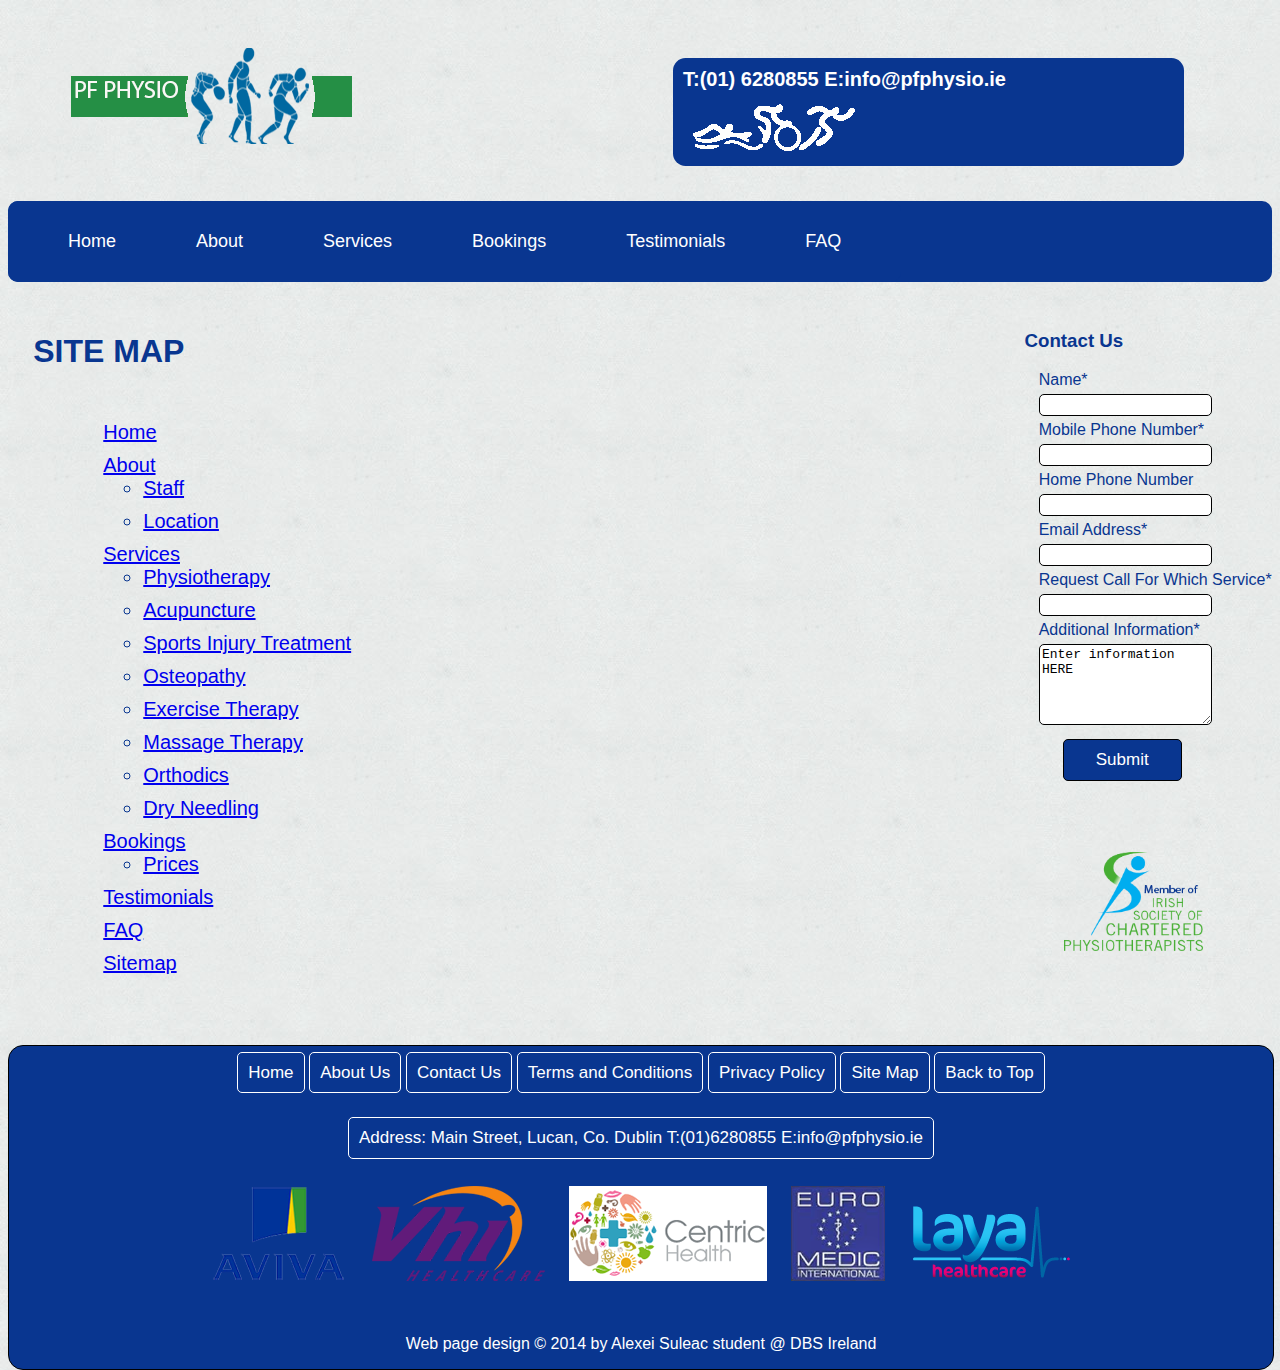
<file: sitemap.html>
<!DOCTYPE html>
<html>
    <head>
        <title>Sitemap</title>
        <meta name="keywords" content="physio, acupuncture, health, Lucan, PF Physio, home, phone, information">
        <meta name="description" content="This is a sitemap if you get stuck somewhere. Home, About, Staff, Location, Services, Physiotherapy, Acupuncture, Sports Injury Treatment, Osteopathy, Exercise Therapy, Massage Therapy, Orthodics, Dry Needling, Bookings, Prices, Testimonials, FAQ, Sitemap">
        <meta charset="UTF-8"> 
        <!--<link href="reset.css" rel="stylesheet" />-->
        <link href="style.css" rel="stylesheet" />
        <link rel="icon" href="favicon.ico"/>
        <script src="jquery-1.11.1.min.js"></script>
		<script src="slideshow.js"></script>
        <script src="scripts.js"></script>
        
        
        <!--[if lt IE 9]>
        <script src="http://html5shim.googlecode.com/svn/trunk/html5.js"></script>
        <![endif]-->
    </head>
    
    <body>
        
        
<!--************LOGO and TEL:************-->
        <header>
            <div id="logo">
                <a href="index.html"><img src="images/scheme05/logo2.png" alt="Company logo"/></a>
            </div>
            <div id="topTel">
                <span>T:(01) 6280855 E:info@pfphysio.ie</span>
                <img src="images/scheme05/exercisesWhite.png" alt="Telephone and email"/>
            </div>
            
            
<!--************NAVIGATION BAR************-->
            <nav>                
                <ul>
                    <li>
                        <a href="index.html">Home</a>
                    </li>
                    <li><a href="about.html">About</a>
                        <ul class="btm_round_corn">
                            <li>
                                <a href="staff.html">Staff</a>
                            </li>
                            <li>
                                <a href="location.html">Location</a> 
                            </li>
                        </ul>
                    </li>
                    <li>
                        <a href="services.html">Services</a>
                        <ul class="btm_round_corn">
                            <li>
                                <a href="services.html#physiotherapy">Physotherapy</a>
                            </li>
                            <li>
                                <a href="services.html#acupuncture">Acupuncture</a>
                            </li>
                            <li>
                                <a href="services.html#sportInjury">Sports Injury Treatment</a>
                            </li>
                            <li>
                                <a href="services.html#osteopathy">Osteopathy</a>
                            </li>
                            <li>
                                <a href="services.html#exercise">Excercise Therapy</a>
                            </li>
                            <li>
                                <a href="services.html#massage">Massage Therapy</a>
                            </li>
                            <li>
                                <a href="services.html#orthodics">Orthotics</a>
                            </li>
                            <li>
                                <a href="services.html#needling">Dry Needling</a>
                            </li>
                        </ul>
                    </li>
                    <li>
                        <a href="bookings.html">Bookings</a>
                        <ul class="btm_round_corn">
                            <li>
                                <a href="bookings.html#prices">Prices</a>
                            </li>
                        </ul>
                    </li>
                    <li><a href="testimonials.html">Testimonials</a></li>                    
                    <li><a href="faq.html">FAQ</a></li>
                </ul>
            </nav>
        </header>
        
        
        
        
        <div id="main">                                    
<!--************Contact US panel************-->
             <aside id="right_side">
                <form>
                    <h3>Contact Us</h3>
                    <ul>
                        <li>
                            <label for="contactName">Name*</label>
                        </li>
                        <li>
                            <input type="text" id="contactName" required pattern="[A-Za-z]*"/>
                        </li>
                        <li>
                            <label for="contactMobile">Mobile Phone Number*</label>
                        </li>
                        <li>                    
                        <input type="text" id="contactMobile" required pattern="[0-9]*"/>
                        </li>
                        <li>
                            <label for="contactHome">Home Phone Number</label>
                        </li>
                        <li>
                            <input type="text" id="contactHome"/>
                        </li>
                        <li>
                            <label for="contactEmail">Email Address*</label>
                        </li>
                        <li>                    
                            <input type="email" id="contactEmail" required />
                        </li>
                        <li>
                            <label for="contactReqCall">Request Call For Which Service*</label>
                        </li>
                        <li>
                            <input type="text" id="contactReqCall" required/>
                        </li>
                        <li>
                            <label for="contactInfo">Additional Information*</label>
                        </li>
                        <li>
                            <textarea rows="5" cols="20" id="contactInfo" required>Enter information HERE</textarea>
                        </li>
                        <li>
                            <input id="mainSubBTN" type="submit" value="Submit"/>                            
                        </li>
                    </ul>
                </form>
                
                <a href="http://www.iscp.ie/" target="_blank"><img src="images/mainPage/memberOf.png" id="membersImg" alt="MISCP"/></a>
            </aside>

<!--************MAIN SECTION OF PAGE************-->
            <section id="main_section">
                <h1>SITE MAP</h1>      
                
                
                <article id="sitemap">
                    <ul>
                        <li><a href="index.html">Home</a></li>
                        <li>
                            <a href="about.html">About</a>
                            <ul>
                                <li>
                                    <a href="staff.html">Staff</a>                                    
                                </li>
                                <li>
                                    <a href="location.html">Location</a>
                                </li>
                            </ul>
                        </li>
                        <li>
                            <a href="services.html">Services</a>
                            <ul>
                                <li>
                                    <a href="services.html#physiotherapy">Physiotherapy</a>
                                </li>
                                <li>
                                    <a href="services.html#acupuncture">Acupuncture</a>
                                </li>
                                <li>
                                    <a href="services.html#sportInjury">Sports Injury Treatment</a>
                                </li>
                                <li>
                                    <a href="services.html#osteopathy">Osteopathy</a>
                                </li>
                                <li>
                                    <a href="services.html#exercise">Exercise Therapy</a>
                                </li>
                                <li>
                                    <a href="services.html#massage">Massage Therapy</a>
                                </li>
                                <li>
                                    <a href="services.html#orthodics">Orthodics</a>
                                </li>
                                <li>
                                    <a href="services.html#needling">Dry Needling</a>
                                </li>
                            </ul>
                        </li>
                        <li>
                            <a href="bookings.html">Bookings</a>
                            <ul>
                                <li>
                                    <a href="bookings.html#priceList">Prices</a>
                                </li>
                            </ul>
                        </li>
                        <li>
                            <a href="testimonials.html">Testimonials</a>
                        </li>
                        <li>
                            <a href="faq.html">FAQ</a>
                        </li>
                        <li>
                            <a href="sitemap.html">Sitemap</a>
                        </li>
                    </ul>
                </article>
                
            </section>
            
            

            
<!--************FOOTER************-->
            <footer> 
                
                
                <ul id="footerNav">
                    <li><a href="index.html">Home</a></li>
                    <li><a href="about.html">About Us</a></li>
                    <li><a href="#">Contact Us</a></li>
                    <li><a href="#" onclick="tcon()">Terms and Conditions</a></li>
                    <li><a href="#" onclick="privacy()">Privacy Policy</a></li>
                    <li><a href="sitemap.html">Site Map</a></li>
                    <li><a href="#">Back to Top</a></li>
                </ul>
                
                
                
                
                <!--NOTE: I had to change this from paragraph as in faq page the script hides the paragraps-->
                <ul id="footerAddress">
                    <li>Address: Main Street, Lucan, Co. Dublin T:(01)6280855 E:info@pfphysio.ie</li>
                </ul>
                
                
                
                <div id="partners">
                    <a href="http://www.avivahealth.ie" target="_blank"><img src="images/insLogos/aviva.png" alt="aviva link"/></a>
                    <a href="https://www.vhi.ie/healthinsurance/index.jsp" target="_blank"><img src="images/insLogos/vhi.png" alt="vhi link"/></a>
                    <a href="http://www.centrichealth.ie/" target="_blank"><img src="images/insLogos/centric.png" alt="centric link"/></a>
                    <a href="http://euromedic.ie/" target="_blank"><img src="images/insLogos/euroMedic.png" alt="euroM link"/></a>
                    <a href="http://www.layahealthcare.ie" target="_blank"><img src="images/insLogos/layaLogo.png" alt="laya link"/></a>                     
                </div>
                
                <div id="copy">
                    <p>
                    Web page design &copy; 2014 by <a href="mailto:vasioki@gmail.com">Alexei Suleac</a> student &#64; 
                    <a href="http://www.dbs.ie" target="_blank">DBS Ireland</a>
                    </p>
                </div>
            </footer>
            
        </div>
        
    </body>
    
</html>
</file>
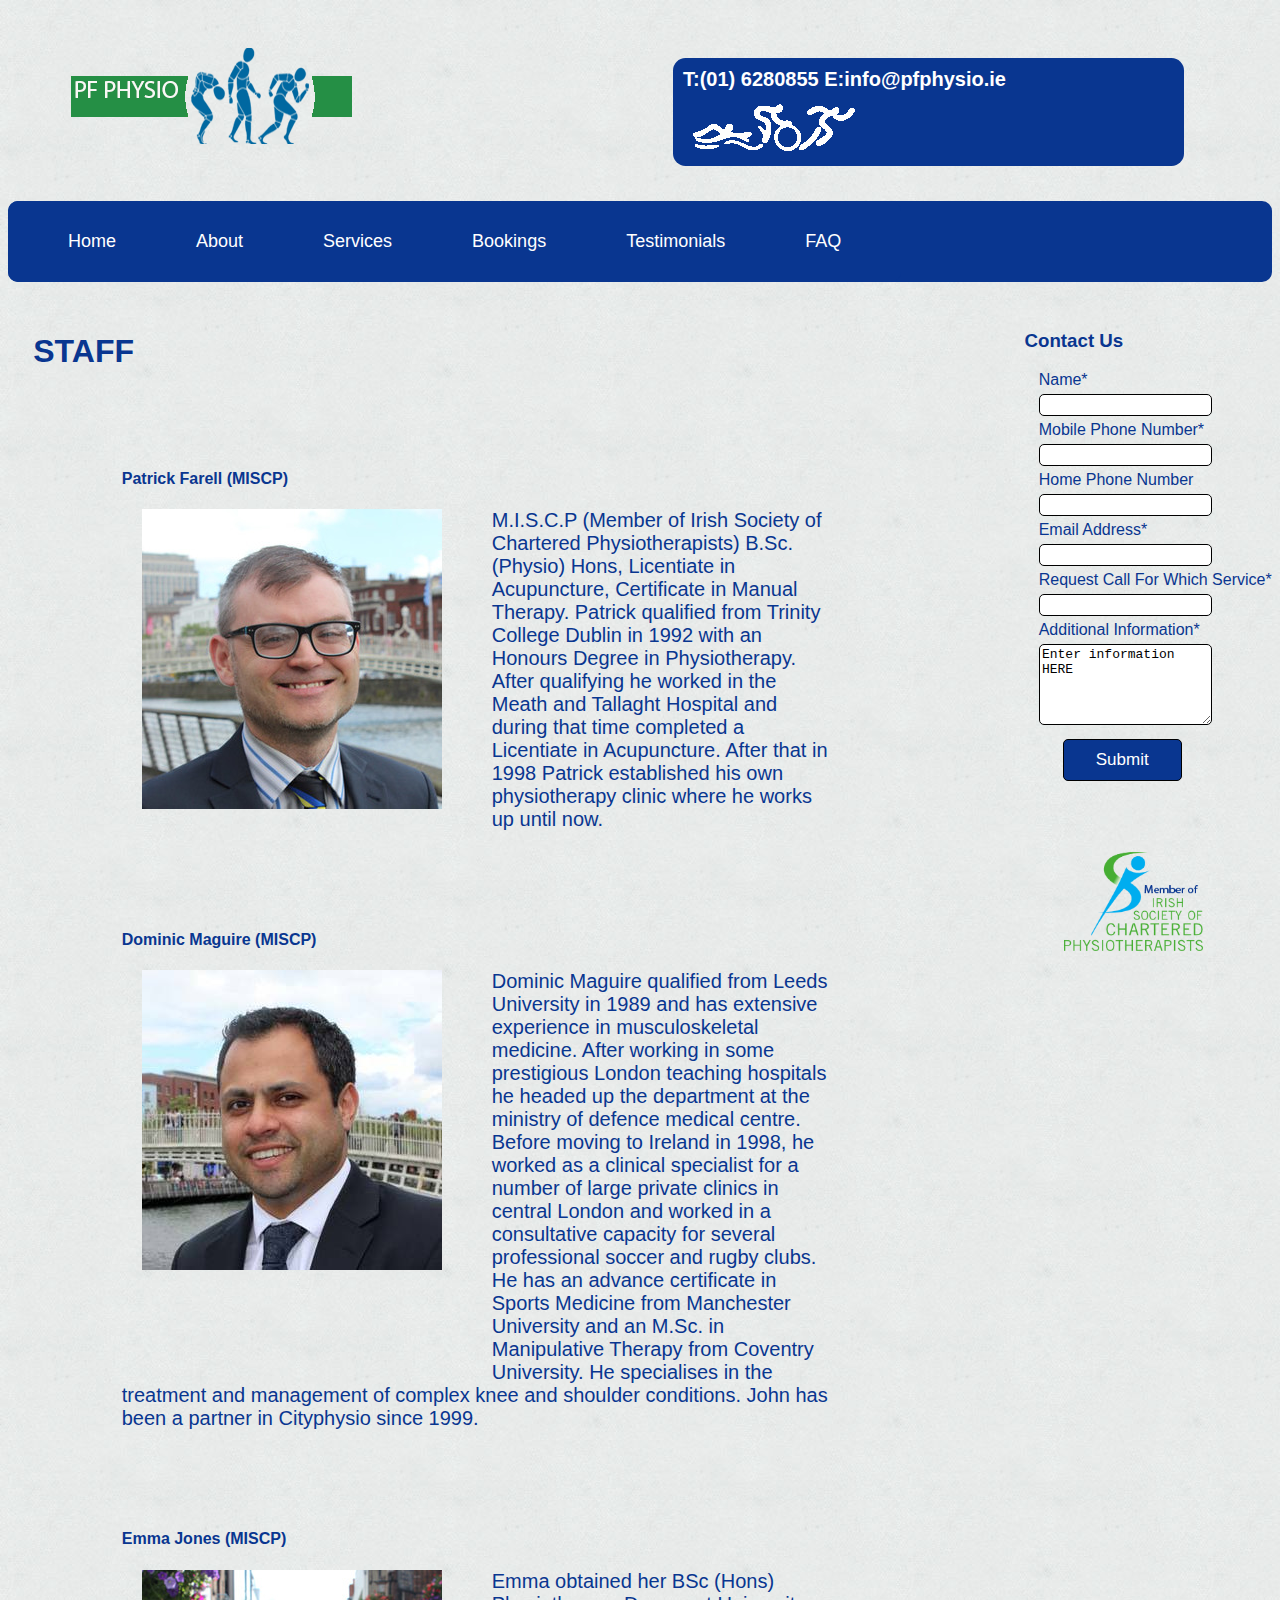
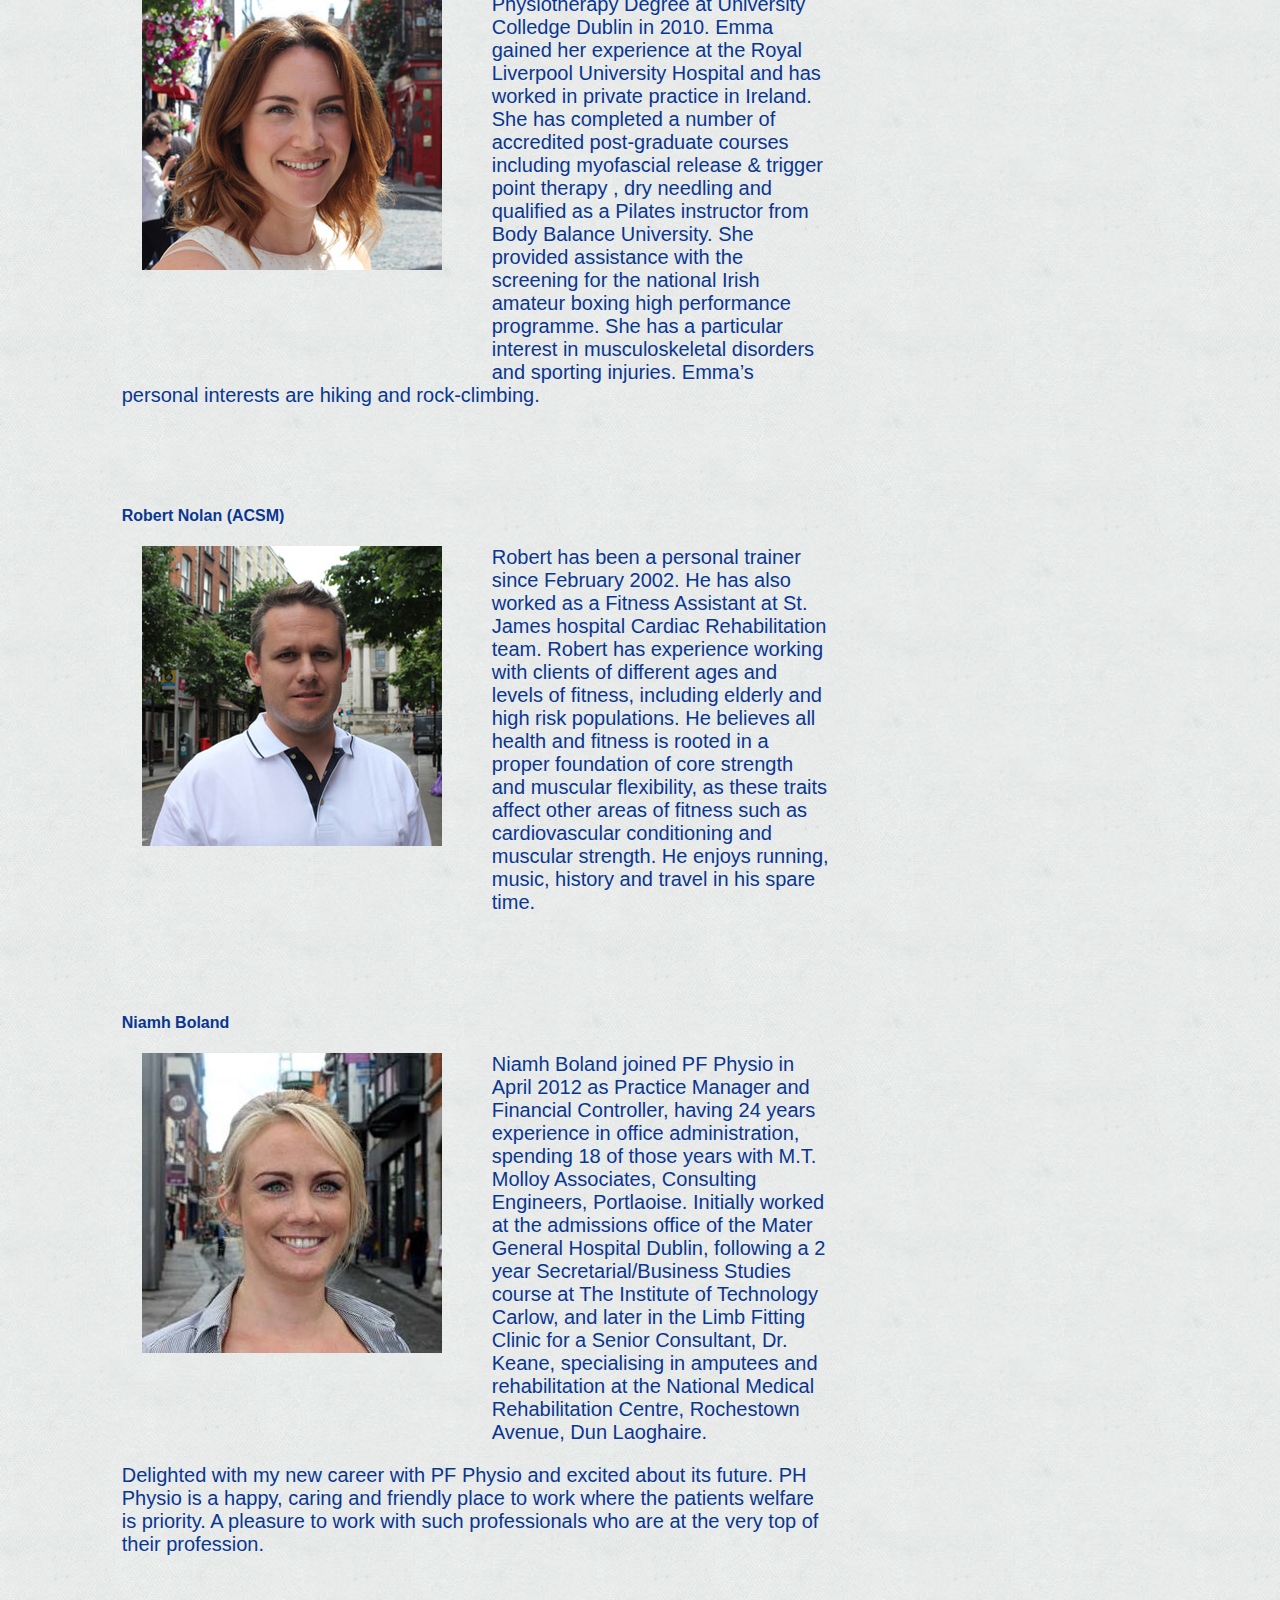
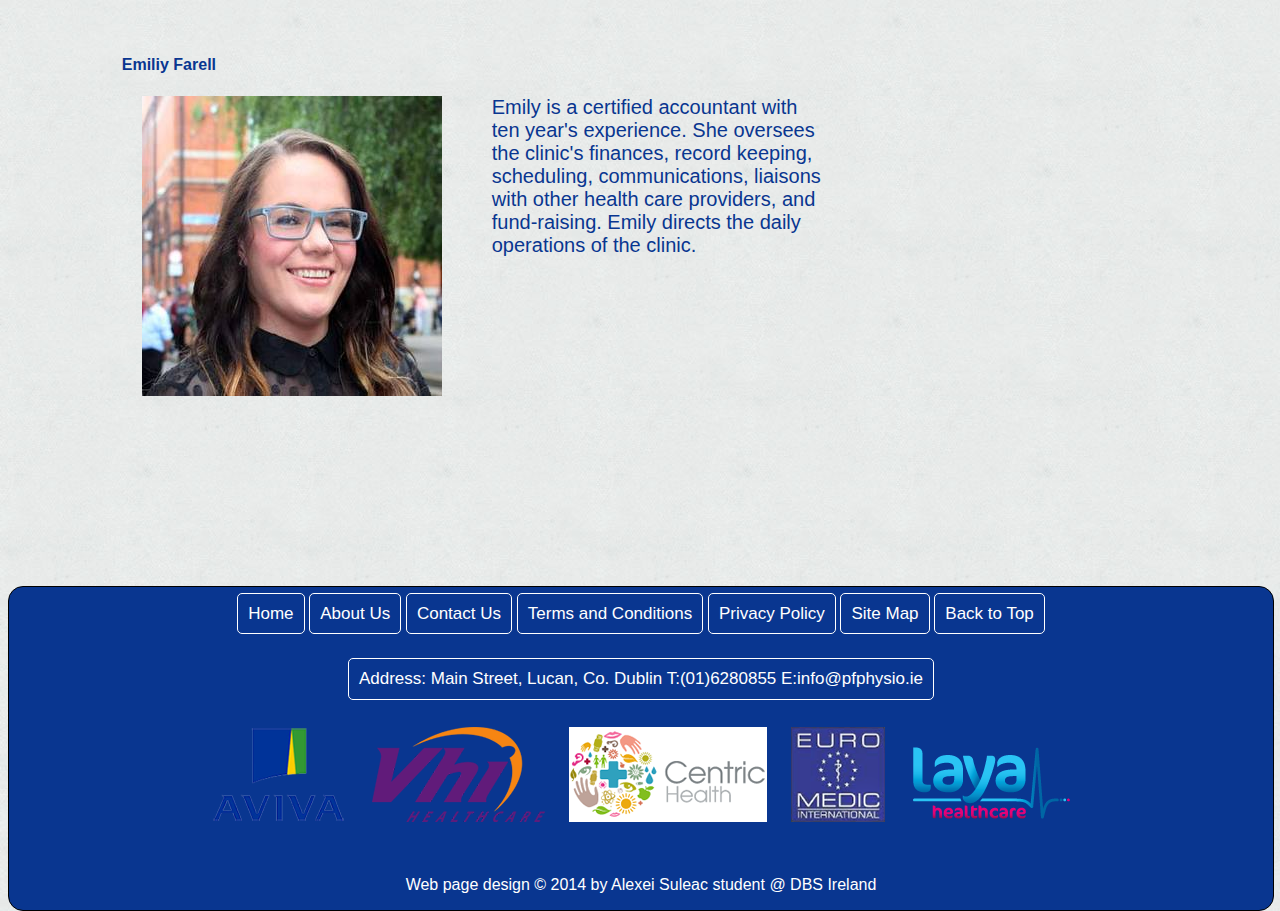
<file: staff.html>
<!DOCTYPE html>
<html>
    <head>
        <title>Staff</title>
        <meta name="keywords" content="physio, acupuncture, health, Lucan, PF Physio, home, phone, information">
        <meta name="description" content="Members of our staff are: Patrick Farell (MISCP), Dominic Maguire (MISCP), Emma Jones (MISCP), Robert Nolan (ACSM), Niamh Boland, Emiliy Farell">
        <meta charset="UTF-8"> 
        <!--<link href="reset.css" rel="stylesheet" />-->
        <link href="style.css" rel="stylesheet" />
        <link rel="icon" href="favicon.ico"/>
        <script src="jquery-1.11.1.min.js"></script>
		<script src="slideshow.js"></script>
        <script src="scripts.js"></script>
        
        
        <!--[if lt IE 9]>
        <script src="http://html5shim.googlecode.com/svn/trunk/html5.js"></script>
        <![endif]-->
    </head>
    
    <body>
        
        
<!--************LOGO and TEL:************-->
        <header>
            <div id="logo">
                <a href="index.html"><img src="images/scheme05/logo2.png" alt="Company logo"/></a>
            </div>
            <div id="topTel">
                <span>T:(01) 6280855 E:info@pfphysio.ie</span>
                <img src="images/scheme05/exercisesWhite.png" alt="Telephone and email"/>
            </div>
            
            
<!--************NAVIGATION BAR************-->
            <nav>                
                <ul>
                    <li>
                        <a href="index.html">Home</a>
                    </li>
                    <li><a href="about.html">About</a>
                        <ul class="btm_round_corn">
                            <li>
                                <a href="staff.html">Staff</a>
                            </li>
                            <li>
                                <a href="location.html">Location</a> 
                            </li>
                        </ul>
                    </li>
                    <li>
                        <a href="services.html">Services</a>
                        <ul class="btm_round_corn">
                            <li>
                                <a href="services.html#physiotherapy">Physotherapy</a>
                            </li>
                            <li>
                                <a href="services.html#acupuncture">Acupuncture</a>
                            </li>
                            <li>
                                <a href="services.html#sportInjury">Sports Injury Treatment</a>
                            </li>
                            <li>
                                <a href="services.html#osteopathy">Osteopathy</a>
                            </li>
                            <li>
                                <a href="services.html#exercise">Excercise Therapy</a>
                            </li>
                            <li>
                                <a href="services.html#massage">Massage Therapy</a>
                            </li>
                            <li>
                                <a href="services.html#orthodics">Orthotics</a>
                            </li>
                            <li>
                                <a href="services.html#needling">Dry Needling</a>
                            </li>
                        </ul>
                    </li>
                    <li>
                        <a href="bookings.html">Bookings</a>
                        <ul class="btm_round_corn">
                            <li>
                                <a href="bookings.html#prices">Prices</a>
                            </li>
                        </ul>
                    </li>
                    <li><a href="testimonials.html">Testimonials</a></li>                    
                    <li><a href="faq.html">FAQ</a></li>
                </ul>
            </nav>
        </header>
        
        
        
        
        <div id="main">                                    
<!--************Contact US panel************-->
             <aside id="right_side">
                <form>
                    <h3>Contact Us</h3>
                    <ul>
                        <li>
                            <label for="contactName">Name*</label>
                        </li>
                        <li>
                            <input type="text" id="contactName" required pattern="[A-Za-z]*"/>
                        </li>
                        <li>
                            <label for="contactMobile">Mobile Phone Number*</label>
                        </li>
                        <li>                    
                        <input type="text" id="contactMobile" required pattern="[0-9]*"/>
                        </li>
                        <li>
                            <label for="contactHome">Home Phone Number</label>
                        </li>
                        <li>
                            <input type="text" id="contactHome"/>
                        </li>
                        <li>
                            <label for="contactEmail">Email Address*</label>
                        </li>
                        <li>                    
                            <input type="email" id="contactEmail" required />
                        </li>
                        <li>
                            <label for="contactReqCall">Request Call For Which Service*</label>
                        </li>
                        <li>
                            <input type="text" id="contactReqCall" required/>
                        </li>
                        <li>
                            <label for="contactInfo">Additional Information*</label>
                        </li>
                        <li>
                            <textarea rows="5" cols="20" id="contactInfo" required>Enter information HERE</textarea>
                        </li>
                        <li>
                            <input id="mainSubBTN" type="submit" value="Submit"/>                            
                        </li>
                    </ul>
                </form>
                
                <a href="http://www.iscp.ie/" target="_blank"><img src="images/mainPage/memberOf.png" id="membersImg" alt="MISCP"/></a>
            </aside>

<!--************MAIN SECTION OF PAGE************-->
            <section id="main_section">
                <h1>STAFF</h1>      
                            
                <article id="staff">
                    <section>
                        <h4>Patrick Farell (MISCP)</h4>
                        <img src="images/staff/patrick.jpg" class="imagePos" alt="iamge of Patrick"/>
                        <p>M.I.S.C.P (Member of Irish Society of Chartered Physiotherapists) B.Sc. (Physio) Hons, Licentiate in Acupuncture, Certificate in Manual Therapy. Patrick qualified from Trinity College Dublin in 1992 with an Honours Degree in Physiotherapy. After qualifying he worked in the Meath and Tallaght Hospital and during that time completed a Licentiate in Acupuncture. After that in 1998 Patrick established his own physiotherapy clinic where he works up until now.</p>                       
                    </section>
                    <section>
                        <h4>Dominic Maguire (MISCP)</h4>
                        <img src="images/staff/dominic.jpg" class="imagePos" alt="image of Dominic"/>
                        <p>Dominic Maguire qualified from Leeds University in 1989 and has extensive experience in musculoskeletal medicine. After working in some prestigious London teaching hospitals he headed up the department at the ministry of defence medical centre. Before moving to Ireland in 1998, he worked as a clinical specialist for a number of large private clinics in central London and worked in a consultative capacity for several professional soccer and rugby clubs.
He has an advance certificate in Sports Medicine from Manchester University and an M.Sc. in Manipulative Therapy from Coventry University.
He specialises in the treatment and management of complex knee and shoulder conditions.
John has been a partner in Cityphysio since 1999.</p>
                    </section>
                    <section>
                        <h4>Emma Jones (MISCP)</h4>
                        <img src="images/staff/emma.jpg" class="imagePos" alt="image of Emma"/>
                        <p>Emma obtained her BSc (Hons) Physiotherapy Degree at University Colledge Dublin in 2010.
Emma gained her experience at the Royal Liverpool University Hospital and has worked in private practice in Ireland.
She has completed a number of accredited post-graduate courses including myofascial release &amp; trigger point therapy , dry needling and qualified as a Pilates instructor from Body Balance University. She provided assistance with the screening for the national Irish amateur boxing high performance programme.
She has a particular interest in musculoskeletal disorders and sporting injuries. Emma’s personal interests are hiking and rock-climbing.</p>
                    </section>
                    <section>
                        <h4>Robert Nolan (ACSM)</h4>
                        <img src="images/staff/robert.jpg" class="imagePos" alt="image of Rovert"/>
                        <p>Robert has been a personal trainer since February 2002. He has also worked as a Fitness Assistant at St. James hospital Cardiac Rehabilitation team. Robert has experience working with clients of different ages and levels of fitness, including elderly and high risk populations.  He believes all health and fitness is rooted in a proper foundation of core strength and muscular flexibility, as these traits affect other areas of fitness such as cardiovascular conditioning and muscular strength. He enjoys running, music, history and travel in his spare time.</p>
                    </section>
                    <section>
                        <h4>Niamh Boland</h4>
                        <img src="images/staff/niamh.jpg" class="imagePos" alt="image of Niamh"/>
                        <p>Niamh Boland joined PF Physio in April 2012 as Practice Manager and Financial Controller, having 24 years experience in office administration, spending 18 of those years with M.T. Molloy Associates, Consulting Engineers, Portlaoise. Initially worked at the admissions office of the Mater General Hospital Dublin, following a 2 year Secretarial/Business Studies course at The Institute of Technology Carlow, and later in the Limb Fitting Clinic for a Senior Consultant, Dr. Keane, specialising in amputees and rehabilitation at the National Medical Rehabilitation Centre, Rochestown Avenue, Dun Laoghaire.</p> 
                        <p>Delighted with my new career with PF Physio and excited about its future. PH Physio is a happy, caring and friendly place to work where the patients welfare is priority. A pleasure to work with such professionals who are at the very top of their profession.</p>
                    </section>
                    <section>
                        <h4>Emiliy Farell</h4>
                        <img src="images/staff/emily.jpg" class="imagePos" alt="image of Emily"/>
                        <p>Emily is a certified accountant with ten year&#39;s experience.  She oversees the clinic&#39;s finances, record keeping, scheduling, communications, liaisons with other health care providers, and fund-raising. Emily directs the daily operations of the clinic.</p>                       
                    </section>
                </article>
                
            </section>
            
            

            
<!--************FOOTER************-->
            <footer> 
                
                
                <ul id="footerNav">
                    <li><a href="index.html">Home</a></li>
                    <li><a href="about.html">About Us</a></li>
                    <li><a href="#">Contact Us</a></li>
                    <li><a href="#" onclick="tcon()">Terms and Conditions</a></li>
                    <li><a href="#" onclick="privacy()">Privacy Policy</a></li>
                    <li><a href="sitemap.html">Site Map</a></li>
                    <li><a href="#">Back to Top</a></li>
                </ul>
                
                
                
                
                <!--NOTE: I had to change this from paragraph as in faq page the script hides the paragraps-->
                <ul id="footerAddress">
                    <li>Address: Main Street, Lucan, Co. Dublin T:(01)6280855 E:info@pfphysio.ie</li>
                </ul>
                
                
                
                <div id="partners">
                    <a href="http://www.avivahealth.ie" target="_blank"><img src="images/insLogos/aviva.png" alt="aviva link"/></a>
                    <a href="https://www.vhi.ie/healthinsurance/index.jsp" target="_blank"><img src="images/insLogos/vhi.png" alt="vhi link"/></a>
                    <a href="http://www.centrichealth.ie/" target="_blank"><img src="images/insLogos/centric.png" alt="centric link"/></a>
                    <a href="http://euromedic.ie/" target="_blank"><img src="images/insLogos/euroMedic.png" alt="euroM link"/></a>
                    <a href="http://www.layahealthcare.ie" target="_blank"><img src="images/insLogos/layaLogo.png" alt="laya link"/></a>                     
                </div>
                
                <div id="copy">
                    <p>
                    Web page design &copy; 2014 by <a href="mailto:vasioki@gmail.com">Alexei Suleac</a> student &#64; 
                    <a href="http://www.dbs.ie" target="_blank">DBS Ireland</a>
                    </p>
                </div>                
                
            </footer>
            
        </div>
        
    </body>
    
</html>
</file>
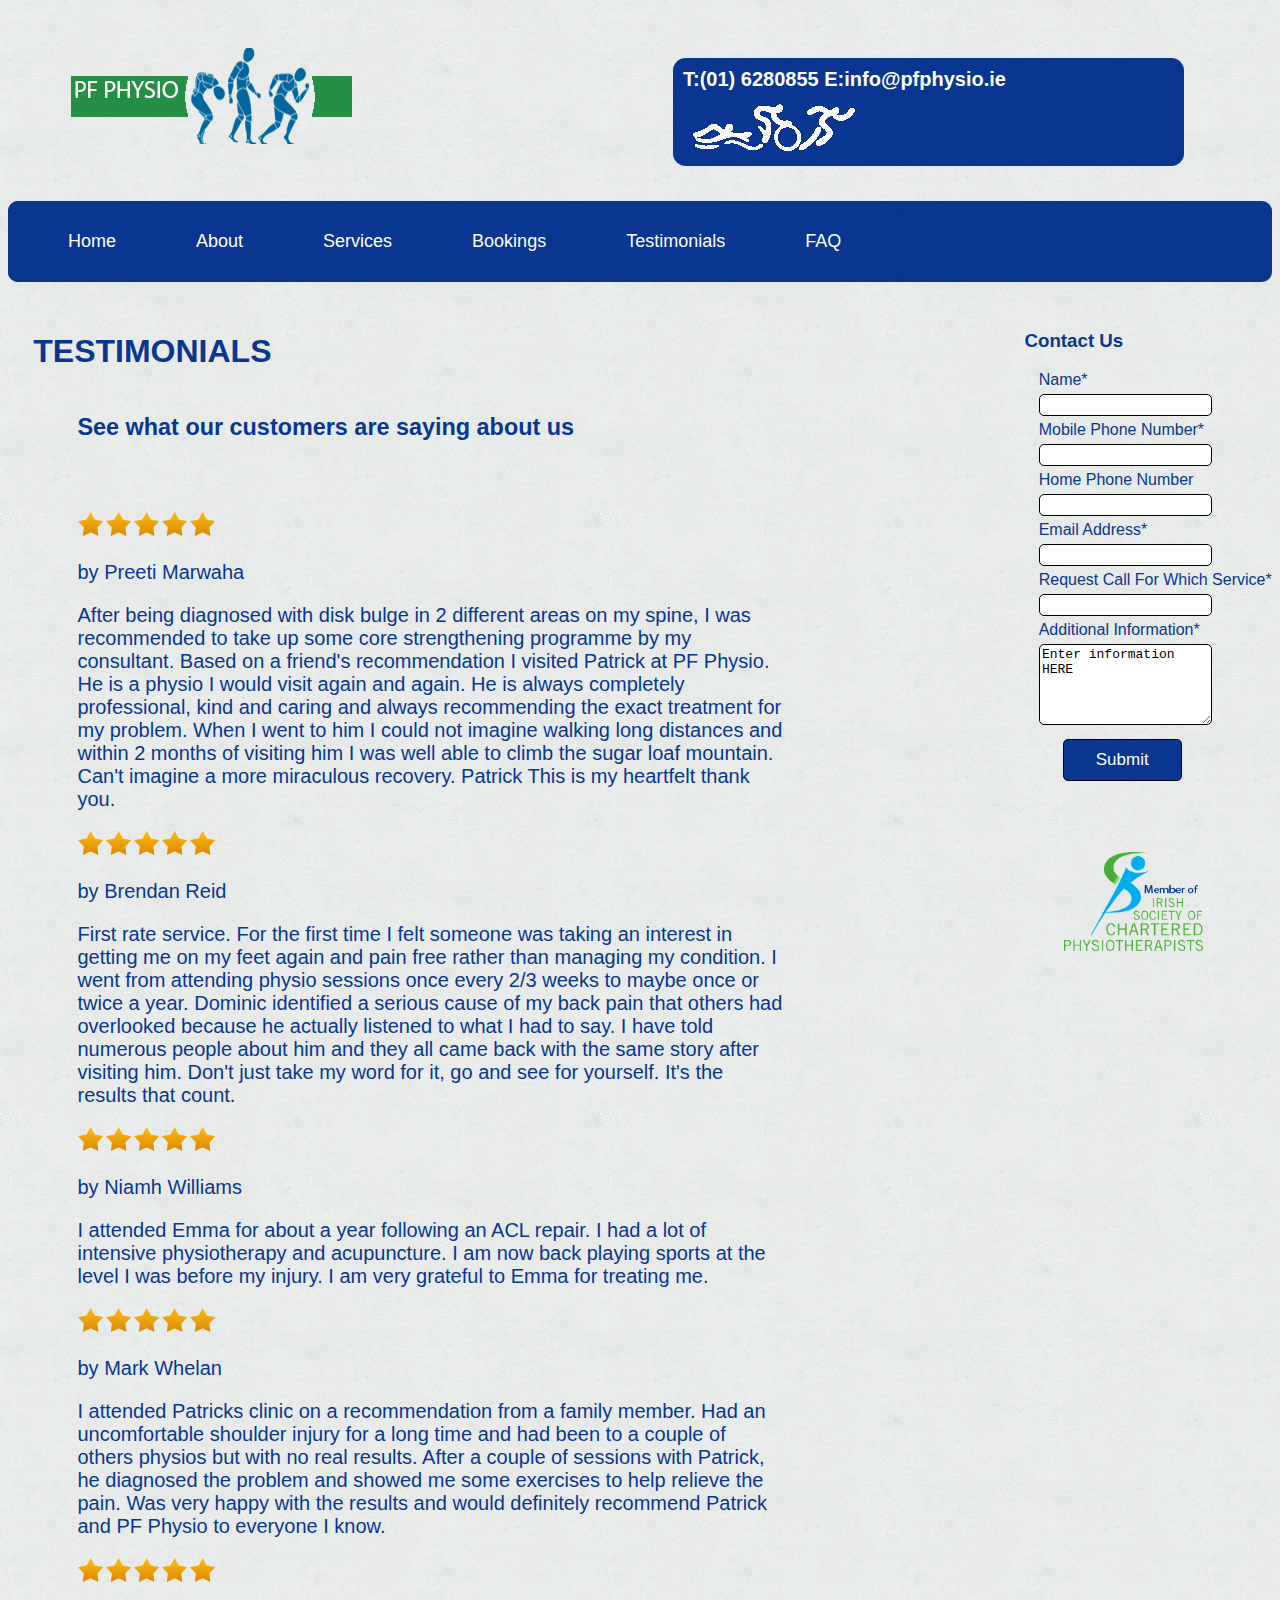
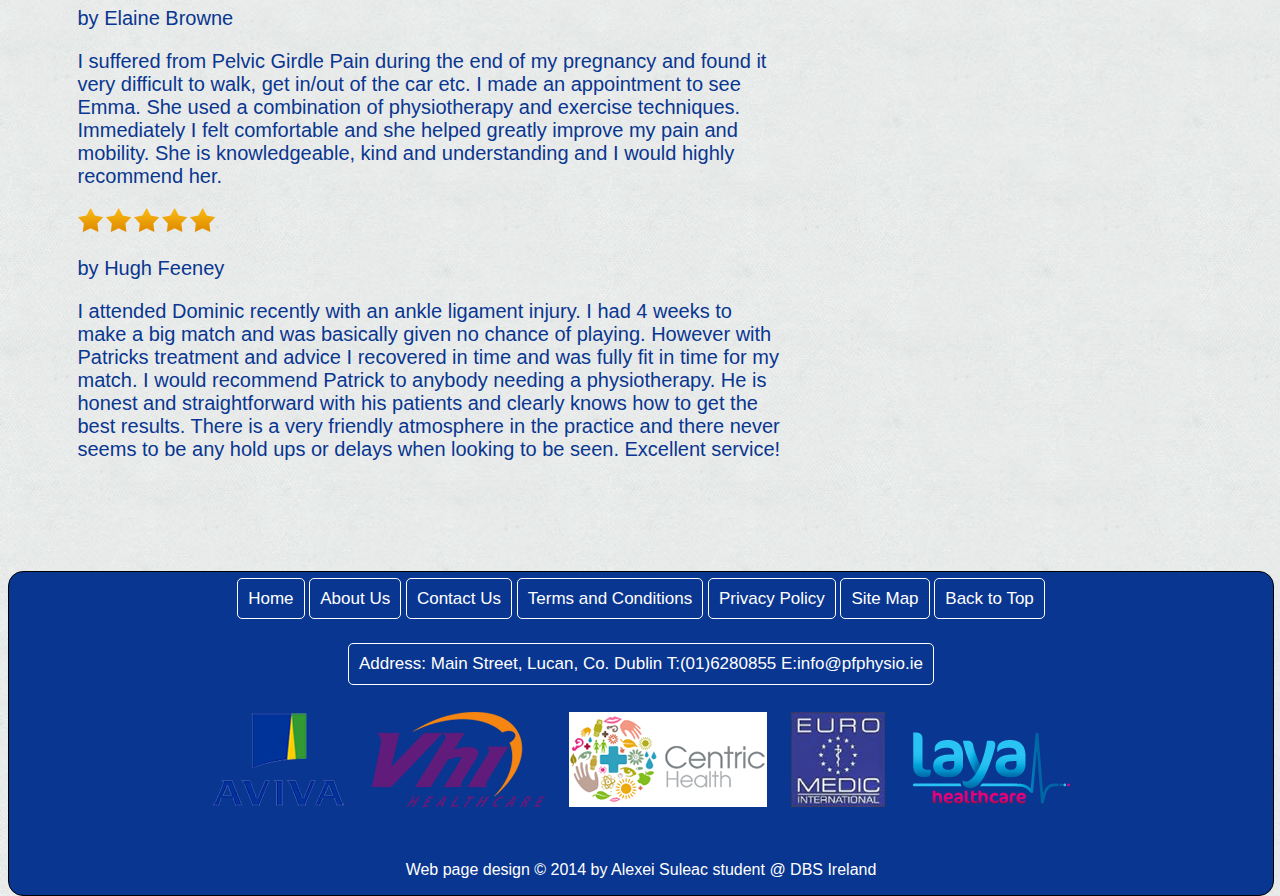
<file: testimonials.html>
<!DOCTYPE html>
<html>
    <head>
        <title>Testimonials</title>
        <meta name="keywords" content="physio, acupuncture, health, Lucan, PF Physio, home, phone, information">
        <meta name="description" content="See what our customers are saying about us: &#39;&#39;Can't imagine a more miraculous recovery. Patrick This is my heartfelt thank you.&#39;&#39;" >
        <meta charset="UTF-8"> 
        <!--<link href="reset.css" rel="stylesheet" />-->
        <link href="style.css" rel="stylesheet" />
        <link rel="icon" href="favicon.ico"/>
        <script src="jquery-1.11.1.min.js"></script>
		<script src="slideshow.js"></script>
        <script src="scripts.js"></script>
        
        <!--&#39;&#39;-->
        <!--[if lt IE 9]>
        <script src="http://html5shim.googlecode.com/svn/trunk/html5.js"></script>
        <![endif]-->
    </head>
    
    <body>
        
        
<!--************LOGO and TEL:************-->
        <header>
            <div id="logo">
                <a href="index.html"><img src="images/scheme05/logo2.png" alt="Company logo"/></a>
            </div>
            <div id="topTel">
                <span>T:(01) 6280855 E:info@pfphysio.ie</span>
                <img src="images/scheme05/exercisesWhite.png" alt="Telephone and email"/>
            </div>
            
            
<!--************NAVIGATION BAR************-->
            <nav>                
                <ul>
                    <li>
                        <a href="index.html">Home</a>
                    </li>
                    <li><a href="about.html">About</a>
                        <ul class="btm_round_corn">
                            <li>
                                <a href="staff.html">Staff</a>
                            </li>
                            <li>
                                <a href="location.html">Location</a> 
                            </li>
                        </ul>
                    </li>
                    <li>
                        <a href="services.html">Services</a>
                        <ul class="btm_round_corn">
                            <li>
                                <a href="services.html#physiotherapy">Physotherapy</a>
                            </li>
                            <li>
                                <a href="services.html#acupuncture">Acupuncture</a>
                            </li>
                            <li>
                                <a href="services.html#sportInjury">Sports Injury Treatment</a>
                            </li>
                            <li>
                                <a href="services.html#osteopathy">Osteopathy</a>
                            </li>
                            <li>
                                <a href="services.html#exercise">Excercise Therapy</a>
                            </li>
                            <li>
                                <a href="services.html#massage">Massage Therapy</a>
                            </li>
                            <li>
                                <a href="services.html#orthodics">Orthotics</a>
                            </li>
                            <li>
                                <a href="services.html#needling">Dry Needling</a>
                            </li>
                        </ul>
                    </li>                                            
                    <li>
                        <a href="bookings.html">Bookings</a>
                        <ul class="btm_round_corn">
                            <li>
                                <a href="bookings.html#prices">Prices</a>
                            </li>
                        </ul>
                    </li>
                    <li><a href="testimonials.html">Testimonials</a></li>                    
                    <li><a href="faq.html">FAQ</a></li>
                </ul>
            </nav>
        </header>
        
        
        
        
        <div id="main">                                    
<!--************Contact US panel************-->
             <aside id="right_side">
                <form>
                    <h3>Contact Us</h3>
                    <ul>
                        <li>
                            <label for="contactName">Name*</label>
                        </li>
                        <li>
                            <input type="text" id="contactName" required pattern="[A-Za-z]*"/>
                        </li>
                        <li>
                            <label for="contactMobile">Mobile Phone Number*</label>
                        </li>
                        <li>                    
                        <input type="text" id="contactMobile" required pattern="[0-9]*"/>
                        </li>
                        <li>
                            <label for="contactHome">Home Phone Number</label>
                        </li>
                        <li>
                            <input type="text" id="contactHome"/>
                        </li>
                        <li>
                            <label for="contactEmail">Email Address*</label>
                        </li>
                        <li>                    
                            <input type="email" id="contactEmail" required />
                        </li>
                        <li>
                            <label for="contactReqCall">Request Call For Which Service*</label>
                        </li>
                        <li>
                            <input type="text" id="contactReqCall" required/>
                        </li>
                        <li>
                            <label for="contactInfo">Additional Information*</label>
                        </li>
                        <li>
                            <textarea rows="5" cols="20" id="contactInfo" required>Enter information HERE</textarea>
                        </li>
                        <li>
                            <input id="mainSubBTN" type="submit" value="Submit"/>                            
                        </li>
                    </ul>
                </form>
                
                <a href="http://www.iscp.ie/" target="_blank"><img src="images/mainPage/memberOf.png" id="membersImg" alt="MISCP"/></a>
            </aside>

<!--************MAIN SECTION OF PAGE************-->
            <section id="main_section">
                <h1>TESTIMONIALS</h1>      
                                
                
                <article id="testimonials">
                    <h3>See what our customers are saying about us</h3>
                    <section>
                        <img src="images/testimonials/star-5.png" alt="stars raiting"/>
                        <p> by Preeti Marwaha</p>
                        <p>After being diagnosed with disk bulge in 2 different areas on my spine, I was recommended to take up some core strengthening programme by my consultant. Based on a friend's recommendation I visited Patrick at PF Physio. He is a physio I would visit again and again. He is always completely professional, kind and caring and always recommending the exact treatment for my problem. When I went to him I could not imagine walking long distances and within 2 months of visiting him I was well able to climb the sugar loaf mountain. Can't imagine a more miraculous recovery. Patrick This is my heartfelt thank you. </p>
                    </section>
                    <section>
                        <img src="images/testimonials/star-5.png" alt="stars raiting"/>
                        <p> by Brendan Reid </p>
                        <p>First rate service. For the first time I felt someone was taking an interest in getting me on my feet again and pain free rather than managing my condition. I went from attending physio sessions once every 2/3 weeks to maybe once or twice a year. Dominic identified a serious cause of my back pain that others had overlooked because he actually listened to what I had to say. I have told numerous people about him and they all came back with the same story after visiting him. Don't just take my word for it, go and see for yourself. It's the results that count.</p>
                    </section>
                    <section>
                        <img src="images/testimonials/star-5.png" alt="stars raiting"/>
                        <p>  by Niamh Williams  </p>
                        <p> I attended Emma for about a year following an ACL repair. I had a lot of intensive physiotherapy and acupuncture. I am now back playing sports at the level I was before my injury. I am very grateful to Emma for treating me.</p>
                    </section>
                    <section>
                        <img src="images/testimonials/star-5.png" alt="stars raiting"/>
                        <p>  by Mark Whelan  </p>
                        <p> I attended Patricks clinic on a recommendation from a family member. Had an uncomfortable shoulder injury for a long time and had been to a couple of others physios but with no real results. After a couple of sessions with Patrick, he diagnosed the problem and showed me some exercises to help relieve the pain. Was very happy with the results and would definitely recommend Patrick and PF Physio to everyone I know.</p>
                    </section>
                    <section>
                        <img src="images/testimonials/star-5.png" alt="stars raiting"/>
                        <p>  by  Elaine Browne  </p>
                        <p> I suffered from Pelvic Girdle Pain during the end of my pregnancy and found it very difficult to walk, get in/out of the car etc. I made an appointment to see Emma. She used a combination of physiotherapy and exercise techniques. Immediately I felt comfortable and she helped greatly improve my pain and mobility. She is knowledgeable, kind and understanding and I would highly recommend her.</p>
                    </section>
                    <section>
                        <img src="images/testimonials/star-5.png" alt="stars raiting"/>
                        <p>  by   Hugh Feeney   </p>
                        <p> I attended Dominic recently with an ankle ligament injury. I had 4 weeks to make a big match and was basically given no chance of playing. However with Patricks treatment and advice I recovered in time and was fully fit in time for my match. I would recommend Patrick to anybody needing a physiotherapy. He is honest and straightforward with his patients and clearly knows how to get the best results. There is a very friendly atmosphere in the practice and there never seems to be any hold ups or delays when looking to be seen. Excellent service! </p>
                    </section>
                </article>
            </section>
            
            

            
<!--************FOOTER************-->
            <footer> 
                
                
                <ul id="footerNav">
                    <li><a href="index.html">Home</a></li>
                    <li><a href="about.html">About Us</a></li>
                    <li><a href="#">Contact Us</a></li>
                    <li><a href="#" onclick="tcon()">Terms and Conditions</a></li>
                    <li><a href="#" onclick="privacy()">Privacy Policy</a></li>
                    <li><a href="sitemap.html">Site Map</a></li>
                    <li><a href="#">Back to Top</a></li>
                </ul>
                
                
                
                
                <!--NOTE: I had to change this from paragraph as in faq page the script hides the paragraps-->
                <ul id="footerAddress">
                    <li>Address: Main Street, Lucan, Co. Dublin T:(01)6280855 E:info@pfphysio.ie</li>
                </ul>
                
                
                
                <div id="partners">
                    <a href="http://www.avivahealth.ie" target="_blank"><img src="images/insLogos/aviva.png" alt="aviva link"/></a>
                    <a href="https://www.vhi.ie/healthinsurance/index.jsp" target="_blank"><img src="images/insLogos/vhi.png" alt="vhi link"/></a>
                    <a href="http://www.centrichealth.ie/" target="_blank"><img src="images/insLogos/centric.png" alt="centric link"/></a>
                    <a href="http://euromedic.ie/" target="_blank"><img src="images/insLogos/euroMedic.png" alt="euroM link"/></a>
                    <a href="http://www.layahealthcare.ie" target="_blank"><img src="images/insLogos/layaLogo.png" alt="laya link"/></a>                     
                </div>
                
                <div id="copy">
                    <p>
                    Web page design &copy; 2014 by <a href="mailto:vasioki@gmail.com">Alexei Suleac</a> student &#64; 
                    <a href="http://www.dbs.ie" target="_blank">DBS Ireland</a>
                    </p>
                </div>
                
            </footer>
            
        </div>
        
    </body>
    
</html>
</file>
<file: style.css>
/**************************************************/
/********************MAIN PAGE*********************/
/**************************************************/

body
{
    font-family: Arial, Helvetica, sans-serif;
    background-image: url(images/scheme05/bkg.jpg);
    background-repeat: repeat;
}


#logo
{
    float: left;
    position: relative;
    margin-left: 5%;
    top: 2.500em;
}

#topTel
{
    float: right;    
    font-weight: 600;
    padding: 10px;
    margin: 1.250em 3.750em 1.250em 1.250em;
    color: white;
    font-size: 1.250em;
    background-color: #093690;
    border-radius: 0.625em;
    margin-top: 2.500em;
    margin-right: 7%;
}



#topTel img
{
    margin-left: 2%;
    margin-top: 0.625em;
    
}




/*******DROP DOWN MENU*******/
nav
{
    margin: 0;
    padding: 0;
}


nav ul
{
    margin: 0;
}

nav
{    
    clear: both;
    position: relative;
    top: 10px;
    font-size: 18px;  
    width: 100%;
    background-color: #093690;
    border-radius: 10px;    
    margin-bottom: 80px;   
    
}


nav ul ul 
{
	display: none;
}


nav ul li:hover > ul 
{
    display: block;
    z-index: 10;
}


nav ul 
{
    background: #093690;
	padding: 10px 20px;
	border-radius: 10px;  
	list-style: none;
	position: relative;
	display: inline-table;        
}


nav ul li 
{
	float: left;       
}



nav ul li a 
{
    display: block; 
    padding: 20px 40px;
	color: white; 
    text-decoration: none;
}

nav ul li a:hover
{
    background-color: #011D33;
}


nav ul ul 
{
	background: #093690; 
    border-radius: 0px;
    padding: 0;
	position: absolute;  
}
	

nav ul ul li 
{
    float: none; 
    position: relative;
}



nav ul ul li a:hover 
{
    background: #011D33; 
}

/*round corners for bottom part of the vertical navigation*/
.btm_round_corn
{
    border-bottom-left-radius: 5px;
    border-bottom-right-radius: 5px;
    
}


/*******MAIN SECTION*******/

#main_section
{    
    position: relative;
    float: left;
    color: #093690;  
    width: 70%;
    top: -40px;
    margin-left: 2%;    
}


/***SLIDE SHOW***/

#cycler
{    
	position:relative; 
    top: 30px;     
    
}



#cycler img
{
	position:absolute;    
	z-index:1;  
    width: 100%;
}

#cycler img.active
{
	z-index:4;
}



/***Sidebar***/
aside ul
{
    list-style: none;
}


/***Contact us sidebar***/
#right_side
{    
    color: #093690;
    float: right;
    top: -40px;
    position: relative;
    width: 22%;    
}



#right_side input, #right_side textarea, #right_side select
{
    font-size: 100%;
    border: 1px solid black;
    border-radius: 5px;
    width: 70%;
    margin: 5px;
}


#right_side label
{
    margin-left: 2%;;
}

#right_side h3
{
    margin-left: 11%;
}

/***Main submit button***/
#mainSubBTN
{
    
    position: relative;
    max-width: 50%;    
	padding: 10px 20px; 
    left: 10%;
    background-color: #093690;
    color: white;
    font-size: 17px !important;    	
}

/***Members image***/
#membersImg
{
    margin-left: 70px;
    margin-top: 50px;
    width: 50%;
}


/*******FOOTER AREA*******/
footer
{
    clear: both;    
    position: relative;
    top: 3.125em;
    padding: 0;
    width: 100%;    
    border: 1px solid black;
    border-radius: 15px;
    background-color: #093690;
    color: white;    
}

footer a
{
    color: white;
    text-decoration: none;
}

footer ul a:hover
{
    background-color: #011D33;
}

footer ul
{        
    font-size: 17px;
    text-align: center;
}

#footerNav
{    
    position: relative;
    float: left; 
    padding: 0;
    width: 100%;
    margin-left: auto;
    margin-right: auto;
    
}

#footerNav li
{    
    display: inline-block; 
}

#footerNav li:hover
{
    background-color: #011D33;
}

#footerNav li a
{
    border: 1px solid white;
    border-radius: 5px;
    width: 100%;
    height: 100%;
    padding: 10px;
}



#footerAddress
{    
    position: relative;
    float: left; 
    padding: 0;
    width: 100%;
    margin-left: auto;
    margin-right: auto;
    
}

#footerAddress li
{
    display: inline-block;
    border: 1px solid white;
    border-radius: 5px;
    padding: 10px;    
}

#partners
{    
    clear: both;
    position: relative; 
    text-align: center;    
    width: 100%;
    margin-left: auto;
    margin-right: auto;
    margin-top: 9%;    
}

#partners img
{    
    padding: 10px;
    margin-left: auto;
    margin-right: auto;
}

#disclaimer
{
    color: white;
    border: 1px solid white;
    border-radius: 10px;
    width: 80%;
    font-size: 1.250em;
    text-align: center;
    margin-top: 1.250em;
    margin-left: auto;
    margin-right: auto;
        
}


#copy
{    
    width: 80%;
    margin-left: auto;
    margin-right: auto;
    margin-top: 2.500em;
    text-align: center;    
}

/*this is only for FAQ page*/
#copy ul
{
    list-style-type: none;    
}
    




/**************************************************/
/********************BOOKINGS PAGE*****************/
/**************************************************/


#bookingsForm
{    
    position: relative;
    float: left;
    margin-left: 1%;    
    width: 40%;
}

#bookingsForm ul
{
    list-style-type: none;
    padding-left: 0;
}

#hours
{
    border: 2px solid #093690;
    border-radius: 5px;
    position: relative;
    float: left;
    margin-left: 5%;
    padding: 10px;
    padding-right: 30px;
}

#hours ul
{
    list-style-type: none;
    font-size: 20px;
}

#opHrs
{
    font-size: 30px;
    padding-bottom: 25px;
}

#bookingsForm input, #bookingsForm textarea, #bookingsForm select
{
    font-size: 100%;
    border: 1px solid black;
    border-radius: 5px;
    width: 70%;
    margin: 5px;
    padding-top: 4px;
    padding-bottom: 4px;
}

#bookSubmit
{
    
    position: relative;
    max-width: 50%;    
    height: 3.125em;
    background-color: #093690;
    color: white;
    font-size: 17px !important;        
}

#priceList
{
    clear: both;
    position: relative;
    top: 4.375em; 
    font-size: 20px;
    margin-bottom: 6.250em;
    border: 2px solid #093690;
    border-radius: 10px;
}

#priceList ul
{
    list-style-type: none;
}

#priceList h4
{
    margin-left: 2.500em;
}





/**************************************************/
/********************FAQ PAGE**********************/
/**************************************************/

#faqPage
{
    width: 75%;
    margin-bottom: 5%;
    margin-left: 3%;
}

#faqPage h2
{
    border-radius: 10px;
}


#faqPage h1
{
    text-align: center;
    font-family: Helvetica, Arial;
    color: #093690;
    font-weight: bold;
    font-size: 40px;
}

#faqPage h2
{
    font-family: Helvetica, Arial;
    margin: 1px;
    color: #ffffff;
    padding: 6px 20px;
    cursor: pointer;
    position: relative;
    background-color: #093690;
}


#faqPage p
{
    font-family: Helvetica, Arial;
    padding: 5px 10px;
    color: #093690;
    font-size: 1.250em;
    font-weight: bold;    
}





/**************************************************/
/********************ABOUT PAGE********************/
/**************************************************/

#about
{
    margin-top: 6.250em;
}

#about section
{    
    clear: both;    
    width: 80%;
    margin-left: auto;
    margin-right: auto; 
    margin-bottom: 90px;    
}

#about section p
{    
    font-size: 1.250em;
}

#finalHigh
{
    font-weight: bold;
}

.imagePos
{
    float: left;    
    margin: 1.250em;
    margin-top: 0;
    margin-right: 3.125em;    
}




/**************************************************/
/********************STAFF PAGE********************/
/**************************************************/

#staff
{
    margin-top: 6.250em;
}

#staff section
{    
    /*border: 1px solid black;*/
    clear: both;    
    width: 80%;
    margin-left: auto;
    margin-right: auto; 
    margin-bottom: 6.250em;    
}

#staff section p
{    
    font-size: 1.250em;
}


.imagePos
{
    float: left;    
    margin: 1.250em;
    margin-top: 0;
    margin-right: 3.125em;    
    margin-bottom: 6.250em;
}


/**************************************************/
/*****************LOCATION PAGE********************/
/**************************************************/

.bold
{
    font-weight: bold;
}

#location ul
{
    list-style-type: none;
}

#location
{
    position: relative;
    float: left;
    top: 6.250em;        
    margin-right: 10px;
    font-size: 20px;    
    width: 35%;
    padding-right: 1.250em;
    border: 2px solid #093690;
    border-radius: 10px;   
}

#googleMap
{
    position: relative;
    margin-top: 6.250em;
    margin-right: 0;
    width: 60%;    
    float: left;    
}

#googleMap iframe
{    
    border: 1px solid #093690;    
    width: 100%;
    padding-right: 0;
    margin-right: 0;
    height: 28.125em;
}


/**************************************************/
/*****************SERVICES PAGE********************/
/**************************************************/

#services
{
    position: relative;
    float: left;
    top: 6.250em;
    font-size: 20px;
}

#services section
{
    margin-bottom: 100px;
    margin-left: 100px;
}

#services h4
{
    font-style: italic;
}


/**************************************************/
/***************TESTIMONIALS PAGE******************/
/**************************************************/


#testimonials
{
    width: 80%;
    margin-left: 5%;
    margin-top: 5%;
    font-size: 20px;
}

#testimonials h3
{
    margin-bottom: 10%;
}



/**************************************************/
/******************SITEMAP PAGE********************/
/**************************************************/


#sitemap
{
    position: relative;
    top: 30px;
    font-size: 20px;
    margin-left: 30px;    
}

#sitemap ul
{
    list-style-type: none;
    margin-bottom: 10px;
}

#sitemap ul li
{
    margin-bottom: 10px;
}

#sitemap ul ul
{
    list-style-type: circle;
}
</file>
